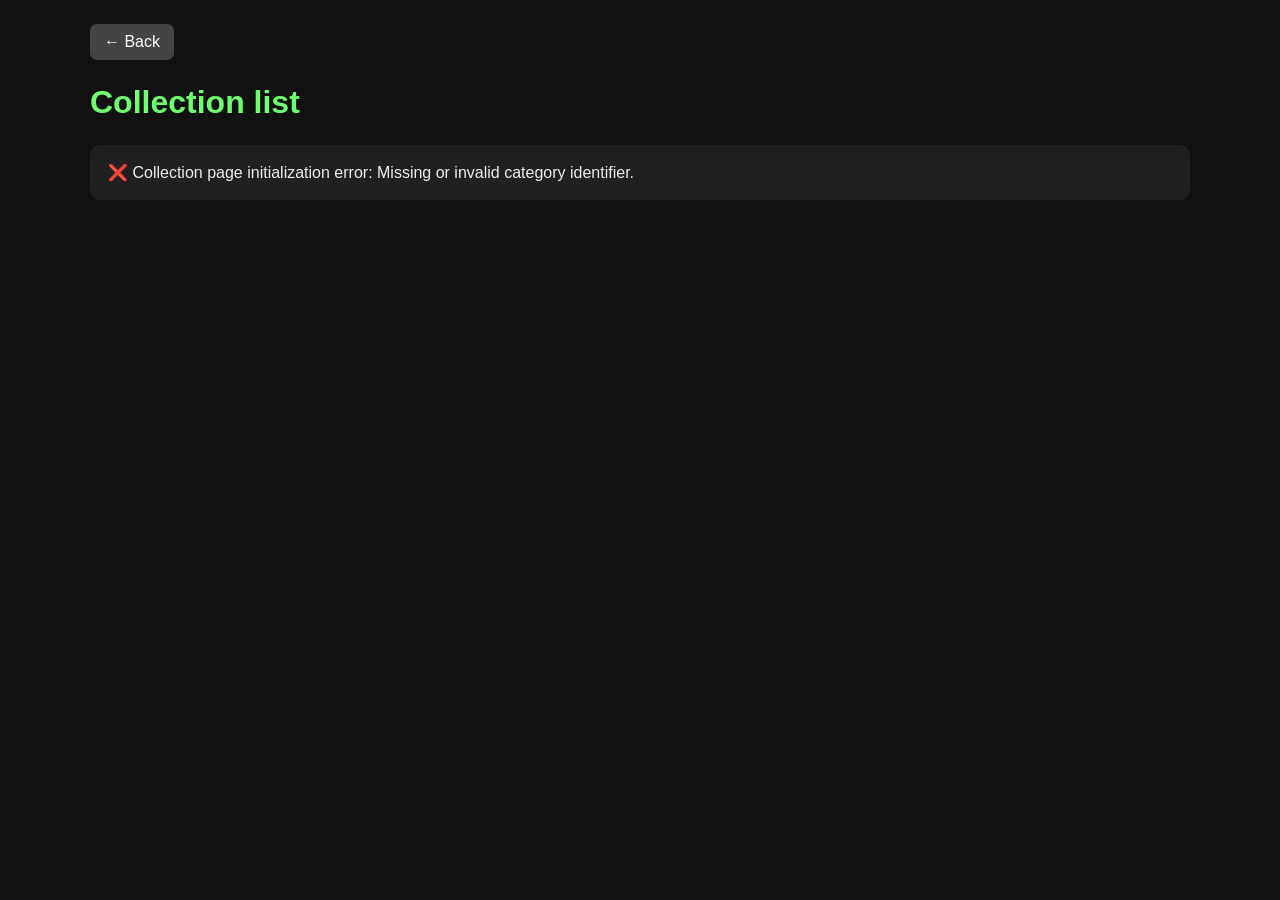
<file: ui/collection-list.html>
<!DOCTYPE html>
<html lang="hu">
<head>
    <meta charset="UTF-8">

    <meta
        name="viewport"
        content="width=device-width, initial-scale=1.0"
    >

<title data-i18n="collection.list.page_title">
    FamilyCollection – Collection list
</title>

    <style>
        * {
            box-sizing: border-box;
        }

        body {
            margin: 0;
            background: #111;
            color: #eee;
            font-family:
                Arial,
                Helvetica,
                sans-serif;
        }

        .container {
            width: min(1100px, 94vw);
            margin: 0 auto;
            padding: 24px 0 40px;
        }

        .topbar {
            display: flex;
            justify-content: space-between;
            align-items: flex-start;
            gap: 16px;
            margin-bottom: 24px;
        }

.collection-heading {
    margin-bottom: 24px;
}

        h1 {
            margin: 0;
            color: #6dff6d;
        }

        .subtitle {
            margin-top: 6px;
            color: #aaa;
        }

        .back-link {
            display: inline-block;
            padding: 9px 14px;
            border-radius: 7px;
            background: #444;
            color: white;
            text-decoration: none;
        }

        .status {
            padding: 18px;
            border-radius: 10px;
            background: #202020;
        }

        .category-info {
            margin-bottom: 20px;
            padding: 18px;
            border-radius: 12px;
            background: #202020;
        }

        .category-description {
            margin-top: 8px;
            color: #bbb;
            line-height: 1.4;
        }

.field-row label {
    display: block;
    margin-bottom: 6px;
    font-weight: bold;
}

.field-row input,
.field-row select,
.field-row textarea {
    width: 100%;
    padding: 10px;
    border: 1px solid #555;
    border-radius: 7px;
    background: #111;
    color: #fff;
    font-size: 16px;
}

.field-row textarea {
    resize: vertical;
}

.field-row select[multiple] {
    min-height: 130px;
}

.collection-toolbar {
    display: grid;
    grid-template-columns:
        minmax(0, 1fr)
        minmax(180px, 260px);
    gap: 10px;
    margin-bottom: 14px;
}

.collection-toolbar input,
.collection-toolbar select {
    width: 100%;
    box-sizing: border-box;
    padding: 10px;
    border: 1px solid #555;
    border-radius: 7px;
    background: #111;
    color: #fff;
    font-size: 16px;
}

#systemFilters,
#dynamicFilters {
    grid-template-columns:
        repeat(
            auto-fit,
            minmax(220px, 1fr)
        );
}

#systemFilters {
    margin-bottom: 10px;
}

.collection-toolbar input:focus,
.collection-toolbar select:focus,
.field-row input:focus,
.field-row select:focus,
.field-row textarea:focus {
    outline: none;
    border-color: #2e8b57;
}

@media (max-width: 600px) {
    .collection-toolbar {
        grid-template-columns: 1fr;
    }

    #systemFilters,
    #dynamicFilters {
        grid-template-columns: 1fr;
    }
}

.field-help {
    margin-top: 5px;
    color: #999;
    font-size: 13px;
}

#createItemButton {
    width: 100%;
    padding: 12px;
    border: 0;
    border-radius: 8px;
    background: #2e8b57;
    color: white;
    font-size: 16px;
    font-weight: bold;
    cursor: pointer;
}

        .field-section {
            margin-top: 20px;
            padding: 18px;
            border-radius: 12px;
            background: #202020;
        }

        .field-section h2 {
            margin-top: 0;
            color: #6dff6d;
        }

        .field-list {
            display: grid;
            gap: 10px;
        }

        .field-row {
            padding: 12px;
            border-radius: 8px;
            background: #292929;
        }

        .field-name {
            font-weight: bold;
        }

        .field-meta {
            margin-top: 5px;
            color: #aaa;
            font-size: 14px;
        }

        .empty {
            color: #aaa;
        }

        @media (max-width: 600px) {
            .topbar {
                flex-direction: column;
            }
        }

.item-dynamic-fields {
    display: flex;
    flex-wrap: wrap;
    gap: 8px 18px;
    margin-top: 10px;
    margin-bottom: 10px;
}

.item-dynamic-field {
    color: #ccc;
}

.item-dynamic-field strong {
    color: #eee;
}

.section-header {
    display: flex;
    align-items: center;
    justify-content: space-between;
    gap: 16px;
}

#itemDetailSection {
    position: fixed;
    top: 50%;
    left: 50%;
    transform: translate(-50%, -50%);

    width: min(1100px, calc(100vw - 40px));
    max-height: calc(100vh - 40px);

    overflow-y: auto;
    overscroll-behavior: contain;

    z-index: 1000;

    padding: 24px;

    background: #171717;
    border:
        1px solid rgba(255, 255, 255, 0.14);
    border-radius: 14px;

    box-shadow:
        0 0 0 100vmax rgba(0, 0, 0, 0.72),
        0 18px 60px rgba(0, 0, 0, 0.55);
}

#itemDetailSection .section-header {
    position: sticky;
    top: -24px;

    z-index: 10;

    margin:
        -24px
        -24px
        18px
        -24px;

    padding: 18px 24px;

    background: #171717;

    border-bottom:
        1px solid rgba(255, 255, 255, 0.10);
}

@media (max-width: 700px) {
    #itemDetailSection {
        width: calc(100vw - 16px);
        max-height: calc(100vh - 16px);

        padding: 16px;

        border-radius: 10px;
    }

    #itemDetailSection .section-header {
        top: -16px;

        margin:
            -16px
            -16px
            14px
            -16px;

        padding: 14px 16px;

        align-items: flex-start;
        flex-direction: column;
    }

    #itemDetailSection .section-header .actions {
        width: 100%;
    }
}

.item-detail-title {
    font-size: 1.4rem;
    font-weight: 700;
    margin-bottom: 8px;
}

.item-detail-grid {
    display: grid;
    gap: 8px;
    margin-top: 18px;
    margin-bottom: 18px;
}

.item-detail-row {
    display: grid;
    grid-template-columns:
        minmax(140px, 220px) 1fr;
    gap: 16px;
    padding: 8px 0;
    border-bottom:
        1px solid rgba(255, 255, 255, 0.08);
}

.item-detail-notes {
    margin-top: 18px;
    margin-bottom: 18px;
}

.item-detail-notes > div {
    margin-top: 6px;
    white-space: pre-wrap;
}

@media (max-width: 600px) {
    .item-detail-row {
        grid-template-columns: 1fr;
        gap: 3px;
    }
}

.pending-item-image-header {
    display: flex;
    align-items: center;
    justify-content: space-between;
    gap: 12px;
    margin-bottom: 10px;
}

#pendingItemImageCount {
    color: #aaa;
    font-size: 14px;
}

.pending-item-image-preview {
    display: grid;
    grid-template-columns:
        repeat(
            auto-fill,
            minmax(130px, 1fr)
        );
    gap: 12px;
    min-height: 135px;
}

.pending-item-image-empty {
    grid-column: 1 / -1;
    min-height: 135px;
    padding: 18px;
    display: flex;
    flex-direction: column;
    align-items: center;
    justify-content: center;
    gap: 8px;
    border: 2px dashed #444;
    border-radius: 9px;
    color: #999;
    text-align: center;
}

.pending-item-image-empty-icon {
    font-size: 34px;
}

.pending-item-image-card {
    overflow: hidden;
    border: 1px solid #444;
    border-radius: 9px;
    background: #242424;
}

.pending-item-image-card img {
    width: 100%;
    aspect-ratio: 4 / 3;
    display: block;
    object-fit: cover;
    background: #111;
}

.pending-item-image-meta {
    padding: 8px;
    color: #aaa;
    font-size: 12px;
    overflow-wrap: anywhere;
}

.pending-item-image-card-actions {
    display: flex;
    gap: 6px;
    padding: 0 8px 8px;
}

.pending-item-image-card-actions button {
    flex: 1;
    padding: 6px;
    border: 0;
    border-radius: 6px;
    background: #444;
    color: #fff;
    cursor: pointer;
}

.pending-item-image-card-actions button:hover {
    background: #555;
}

.pending-item-image-actions {
    display: flex;
    gap: 10px;
    margin-top: 12px;
}

.pending-item-image-button {
    flex: 1;
    padding: 10px;
    border: 0;
    border-radius: 7px;
    background: #2563a8;
    color: #fff;
    cursor: pointer;
}

.pending-item-image-button:disabled {
    background: #3b3b3b;
    color: #777;
    cursor: default;
}

@media (max-width: 600px) {
    .pending-item-image-preview {
        grid-template-columns:
            repeat(
                2,
                minmax(0, 1fr)
            );
    }

    .pending-item-image-actions {
        flex-direction: column;
    }
}

.item-detail-images {
    margin-top: 20px;
    padding-top: 18px;
    border-top: 1px solid #444;
}

.item-detail-images-header {
    display: flex;
    align-items: center;
    justify-content: space-between;
    gap: 12px;
    margin-bottom: 12px;
}

.item-detail-images-header h3 {
    margin: 0;
    color: #6dff6d;
}

#itemDetailImageCount {
    color: #aaa;
    font-size: 14px;
}

.item-detail-image-gallery {
    display: grid;
    grid-template-columns:
        repeat(
            auto-fill,
            minmax(140px, 1fr)
        );
    gap: 12px;
}

.item-detail-image-card {
    overflow: hidden;
    border: 1px solid #444;
    border-radius: 9px;
    background: #242424;
}

.item-detail-image-link {
    display: block;
    position: relative;
    aspect-ratio: 4 / 3;
    background: #111;
}

.item-detail-image-link img {
    width: 100%;
    height: 100%;
    display: block;
    object-fit: cover;
}

.item-detail-image-primary {
    position: absolute;
    top: 7px;
    left: 7px;
    padding: 4px 7px;
    border-radius: 5px;
    background: rgba(35, 124, 69, 0.94);
    color: white;
    font-size: 12px;
    font-weight: bold;
}

.item-detail-image-caption {
    padding: 8px;
    color: #ccc;
    font-size: 13px;
    overflow-wrap: anywhere;
}

.item-detail-image-empty {
    grid-column: 1 / -1;
    padding: 18px;
    border: 2px dashed #444;
    border-radius: 9px;
    color: #999;
    text-align: center;
}

@media (max-width: 600px) {
    .item-detail-image-gallery {
        grid-template-columns:
            repeat(
                2,
                minmax(0, 1fr)
            );
    }
}

.edit-item-image-header {
    display: flex;
    align-items: center;
    justify-content: space-between;
    gap: 12px;
    margin-bottom: 10px;
}

#editItemImageCount {
    color: #aaa;
    font-size: 14px;
}

.edit-item-image-gallery {
    display: grid;
    grid-template-columns:
        repeat(
            auto-fill,
            minmax(140px, 1fr)
        );
    gap: 12px;
    min-height: 135px;
}

.edit-item-image-empty {
    grid-column: 1 / -1;
    min-height: 135px;
    padding: 18px;
    display: flex;
    align-items: center;
    justify-content: center;
    border: 2px dashed #444;
    border-radius: 9px;
    color: #999;
    text-align: center;
}

.edit-item-image-card {
    overflow: hidden;
    border: 1px solid #444;
    border-radius: 9px;
    background: #242424;
}

.edit-item-image-preview {
    position: relative;
    aspect-ratio: 4 / 3;
    background: #111;
}

.edit-item-image-preview img {
    width: 100%;
    height: 100%;
    display: block;
    object-fit: cover;
}

.edit-item-image-primary {
    position: absolute;
    top: 7px;
    left: 7px;
    padding: 4px 7px;
    border-radius: 5px;
    background: rgba(35, 124, 69, 0.94);
    color: #fff;
    font-size: 12px;
    font-weight: bold;
}

.edit-item-image-meta {
    padding: 8px;
    color: #aaa;
    font-size: 12px;
    overflow-wrap: anywhere;
}

.edit-item-image-actions {
    display: grid;
    grid-template-columns:
        repeat(
            2,
            minmax(0, 1fr)
        );
    gap: 7px;
    padding: 0 8px 8px;
}

.edit-item-image-action {
    padding: 6px;
    border: 0;
    border-radius: 6px;
    background: #444;
    color: #fff;
    cursor: pointer;
}

.edit-item-image-action:hover:not(:disabled) {
    background: #555;
}

.edit-item-image-action:disabled {
    background: #237c45;
    cursor: default;
}

.edit-item-image-action.danger:hover {
    background: #9b2d2d;
}

.edit-item-image-upload-actions {
    display: flex;
    gap: 10px;
    margin-top: 12px;
}

.edit-item-image-button {
    flex: 1;
    padding: 10px;
    border: 0;
    border-radius: 7px;
    background: #2563a8;
    color: #fff;
    cursor: pointer;
}

.edit-item-image-button:disabled {
    background: #3b3b3b;
    color: #777;
    cursor: default;
}

.edit-item-image-status {
    min-height: 20px;
    margin-top: 8px;
    color: #ffb84d;
    font-size: 14px;
}

@media (max-width: 600px) {
    .edit-item-image-gallery {
        grid-template-columns:
            repeat(
                2,
                minmax(0, 1fr)
            );
    }

    .edit-item-image-upload-actions {
        flex-direction: column;
    }
}

.collection-item-list-layout {
    display: grid;
    grid-template-columns:
        120px minmax(0, 1fr);
    gap: 16px;
    align-items: start;
}

.collection-item-list-content {
    min-width: 0;
}

.collection-item-thumb {
    width: 120px;
    aspect-ratio: 4 / 3;
    overflow: hidden;
    border-radius: 8px;
    background: #111;
}

.collection-item-thumb img {
    width: 100%;
    height: 100%;
    display: block;
    object-fit: cover;
}

.collection-item-thumb-empty {
    display: flex;
    align-items: center;
    justify-content: center;
    border: 1px dashed #555;
    color: #777;
    font-size: 30px;
}

@media (max-width: 600px) {
    .collection-item-list-layout {
        grid-template-columns:
            90px minmax(0, 1fr);
        gap: 12px;
    }

    .collection-item-thumb {
        width: 90px;
    }
}

    </style>
<script>
window.FC_BASE_PATH = (() => {
    const marker = "/ui/";
    const index = window.location.pathname.indexOf(marker);

    if (index <= 0) {
        return "";
    }

    return window.location.pathname.slice(0, index);
})();

window.fcUrl = (path) => {
    if (!path) {
        return window.FC_BASE_PATH || "/";
    }

    if (!path.startsWith("/")) {
        path = "/" + path;
    }

    return window.FC_BASE_PATH + path;
};
</script>

</head>

<body>
<main class="container">

<div class="topbar">
    <a
        id="collectionHomeLink"
        class="back-link"
        href="#"
        data-i18n="common.back"
    >
        ← Back
    </a>
</div>

<div class="collection-heading">
    <h1
        id="pageTitle"
        data-i18n="collection.list.title"
    >
        Collection list
    </h1>

    <div
        id="householdName"
        class="subtitle"
    ></div>
</div>

    <div
        id="status"
        class="status"
    >
        <span data-i18n="common.loading">
            Loading...
        </span>
    </div>

    <div
        id="content"
        style="display:none"
    >

<section
    id="createSection"
    class="field-section"
    style="display:none !important"
>
    <h2 data-i18n="collection.create.title">
        Add new item
    </h2>

    <div class="field-list">
        <div class="field-row">
            <label
                for="itemTitle"
                data-i18n="collection.field.title_required"
            >
                Name / title *
            </label>

            <input
                id="itemTitle"
                type="text"
                maxlength="300"
            >
        </div>

        <div class="field-row">
            <label
                for="itemSubtitle"
                data-i18n="collection.field.subtitle"
            >
                Subtitle
            </label>

            <input
                id="itemSubtitle"
                type="text"
                maxlength="300"
            >
        </div>

        <div
            id="dynamicCreateFields"
            class="field-list"
        ></div>

<div class="field-row">
    <label
        for="itemStorage"
        data-i18n="collection.field.storage"
    >
        Storage location
    </label>

    <select id="itemStorage">
        <option value="">
            -- no storage location --
        </option>
    </select>

    <div
        class="field-help"
        data-i18n="collection.storage.help"
    >
        Storage locations can be selected from
        active locations configured in administration.
    </div>
</div>

<div class="field-row">
    <div class="pending-item-image-header">
        <label data-i18n="collection.images.title">
            Images
        </label>

        <span id="pendingItemImageCount">
            <span data-i18n="collection.images.none_selected">
                0 images selected
            </span>
        </span>
    </div>

    <div
        id="pendingItemImagePreview"
        class="pending-item-image-preview"
    >
        <div
            id="pendingItemImageEmpty"
            class="pending-item-image-empty"
        >
            <div class="pending-item-image-empty-icon">
                🖼️
            </div>

            <div>
                <span data-i18n="collection.images.empty">
                    No images selected yet.
                </span>
            </div>
        </div>
    </div>

    <div class="pending-item-image-actions">
        <button
            id="pendingItemCameraButton"
            type="button"
            class="pending-item-image-button"
        >
            <span data-i18n="collection.images.take_photo">
                📷 Take photo
            </span>
        </button>

        <button
            id="pendingItemFilesButton"
            type="button"
            class="pending-item-image-button"
        >
            <span data-i18n="collection.images.select">
                🖼️ Select images
            </span>
        </button>

        <button
            id="pendingItemImagesClearButton"
            type="button"
            class="pending-item-image-button"
            disabled
        >
            <span data-i18n="collection.images.clear">
                🧹 Clear images
            </span>
        </button>
    </div>

    <input
        id="pendingItemCameraInput"
        type="file"
        accept="image/*"
        capture="environment"
        hidden
    >

    <input
        id="pendingItemFilesInput"
        type="file"
        accept="image/jpeg,image/png,image/webp"
        multiple
        hidden
    >

    <div
        class="field-help"
        data-i18n="collection.images.help"
    >
        Large images are automatically resized
        before upload. The first image becomes
        the primary image.
    </div>
</div>

        <div class="field-row">
            <label
                for="itemNotes"
                data-i18n="collection.field.notes"
            >
                Notes
            </label>

            <textarea
                id="itemNotes"
                rows="4"
            ></textarea>
        </div>

        <button
            id="createItemButton"
            type="button"
        >
            <span data-i18n="common.save">
                💾 Save
            </span>
        </button>

        <div
            id="createItemStatus"
            class="status"
        ></div>
    </div>
</section>

<section class="field-section">
    <h2 data-i18n="collection.items.all_title">
        All items
    </h2>

<div class="collection-toolbar">
    <input
        id="itemSearch"
        type="search"
        data-i18n-placeholder="collection.items.search"
        placeholder="Search..."
    >

<select id="itemSort">

    <option
        value="created_at:desc"
        data-i18n="collection.sort.newest"
    >
        Newest first
    </option>

    <option
        value="created_at:asc"
        data-i18n="collection.sort.oldest"
    >
        Oldest first
    </option>

    <option
        value="title:asc"
        data-i18n="collection.sort.name_asc"
    >
        Name A–Z
    </option>

    <option
        value="title:desc"
        data-i18n="collection.sort.name_desc"
    >
        Name Z–A
    </option>

    <option
        value="updated_at:desc"
        data-i18n="collection.sort.updated"
    >
        Recently updated
    </option>
</select>

</div>

<div
    id="systemFilters"
    class="field-list"
    style="margin-top: 14px;"
>
    <div class="field-row">
        <label
            for="itemStatusFilter"
            data-i18n="collection.filter.status"
        >
            Status
        </label>

<select id="itemStatusFilter">

    <option
        value=""
        data-i18n="collection.filter.all"
    >
        All
    </option>

    <option
        value="active"
        data-i18n="common.active"
    >
        Active
    </option>

    <option
        value="loaned"
        data-i18n="collection.status.loaned"
    >
        Loaned
    </option>

    <option
        value="archived"
        data-i18n="collection.status.archived"
    >
        Archived
    </option>

    <option
        value="missing"
        data-i18n="collection.status.missing"
    >
        Missing
    </option>

    <option
        value="disposed"
        data-i18n="collection.status.disposed"
    >
        Disposed
    </option>

</select>

    </div>

    <div class="field-row">
        <label
            for="itemStorageFilter"
            data-i18n="collection.field.storage"
        >
            Storage location
        </label>

<select id="itemStorageFilter">
    <option
        value=""
        data-i18n="collection.filter.all_storage"
    >
        All storage locations
    </option>
</select>

    </div>
</div>

<div
    id="dynamicFilters"
    class="field-list"
    style="margin-top: 14px;"
></div>

    <div
        id="itemsStatus"
        class="status"
    >
        <span data-i18n="common.loading">
            Loading...
        </span>
    </div>

    <div
        id="itemsList"
        class="field-list"
    ></div>
</section>

<section
    id="itemDetailSection"
    class="field-section"
    style="display: none;"
>

<div class="section-header">
    <h2 data-i18n="collection.item.details">
        Item details
    </h2>

    <div class="actions">
        <button
            id="editItemButton"
            type="button"
            class="primary"
        >
            <span data-i18n="common.edit">
                ✏️ Edit
            </span>
        </button>

<button
    id="deleteItemButton"
    type="button"
    class="secondary-button"
>
    <span data-i18n="collection.item.deactivate">
        🗑️ Deactivate
    </span>
</button>

        <button
            id="closeItemDetailButton"
            type="button"
            class="secondary-button"
        >
            <span data-i18n="common.close">
                Close
            </span>
        </button>
    </div>
</div>

    <div
        id="itemDetailStatus"
        class="status"
        style="display: none;"
    ></div>

    <div id="itemDetailContent"></div>

<div
    id="itemDetailImages"
    class="item-detail-images"
    style="display:none"
>
    <div class="item-detail-images-header">
        <h3 data-i18n="collection.images.title">
            Images
        </h3>

        <span id="itemDetailImageCount">
            <span data-i18n="collection.images.count_zero">
                0 images
            </span>
        </span>
    </div>

    <div
        id="itemDetailImageGallery"
        class="item-detail-image-gallery"
    ></div>
</div>

<div
    id="itemEditContent"
    style="display: none;"
>
    <div class="field-list">
        <div class="field-row">
            <label
                for="editItemTitle"
                data-i18n="collection.field.title_required"
            >
                Name / title *
            </label>

            <input
                id="editItemTitle"
                type="text"
                maxlength="300"
            >
        </div>

        <div class="field-row">
            <label
                for="editItemSubtitle"
                data-i18n="collection.field.subtitle"
            >
                Subtitle
            </label>

            <input
                id="editItemSubtitle"
                type="text"
                maxlength="300"
            >
        </div>

        <div
            id="editDynamicFields"
            class="field-list"
        ></div>

<div class="field-row">
    <label
        for="editItemStorage"
        data-i18n="collection.field.storage"
    >
        Storage location
    </label>

    <select id="editItemStorage">
        <option value="">
            -- no storage location --
        </option>
    </select>

    <div
        class="field-help"
        data-i18n="collection.storage.move_help"
    >
        Changing the storage location creates
        a storage movement history entry.
    </div>
</div>

<div class="field-row">
    <div class="edit-item-image-header">
        <label data-i18n="collection.images.title">
            Images
        </label>

        <span id="editItemImageCount">
            <span data-i18n="collection.images.count_zero">
                0 images
            </span>
        </span>
    </div>

    <div
        id="editItemImageGallery"
        class="edit-item-image-gallery"
    >
        <div class="edit-item-image-empty">
            <span data-i18n="collection.images.item_empty">
                🖼️ No images for this item yet.
            </span>
        </div>
    </div>

    <div class="edit-item-image-upload-actions">
        <button
            id="editItemImageCameraButton"
            type="button"
            class="edit-item-image-button"
        >
            <span data-i18n="collection.images.take_photo">
                📷 Take photo
            </span>
        </button>

        <button
            id="editItemImageFilesButton"
            type="button"
            class="edit-item-image-button"
        >
            <span data-i18n="collection.images.select">
                🖼️ Select images
            </span>
        </button>
    </div>

    <input
        id="editItemImageCameraInput"
        type="file"
        accept="image/*"
        capture="environment"
        hidden
    >

    <input
        id="editItemImageFilesInput"
        type="file"
        accept="image/jpeg,image/png,image/webp"
        multiple
        hidden
    >

    <div
        class="field-help"
        data-i18n="collection.images.resize_help"
    >
        Large images are automatically resized
        to a maximum of 2000 pixels before upload.
    </div>

    <div
        id="editItemImageStatus"
        class="edit-item-image-status"
    ></div>
</div>

        <div class="field-row">
            <label
                for="editItemNotes"
                data-i18n="collection.field.notes"
            >
                Notes
            </label>

            <textarea
                id="editItemNotes"
                rows="4"
            ></textarea>
        </div>

        <div class="actions">
            <button
                id="saveItemEditButton"
                type="button"
                class="primary"
            >
                <span data-i18n="common.save">
                💾 Save
            </span>
            </button>

            <button
                id="cancelItemEditButton"
                type="button"
                class="secondary-button"
            >
                <span data-i18n="common.cancel">
                    Cancel
                </span>
            </button>
        </div>

        <div
            id="itemEditStatus"
            class="status"
        ></div>
    </div>
</div>

<div class="pagination">
    <button
        id="previousPageButton"
        type="button"
    >
        <span data-i18n="common.previous">
            ← Previous
        </span>
    </button>

    <span id="pageInfo"></span>

    <button
        id="nextPageButton"
        type="button"
    >
        <span data-i18n="common.next">
            Next →
        </span>
    </button>
</div>

</section>

    </div>

</main>

<script src="./js/i18n.js"></script>

<script>

let activeHousehold = null;
let activeCategory = null;
let activeFields = [];
let activeItem = null;

let storageLocations = [];
let storageByPublicId = new Map();

let categoryStorageRestricted = false;

let categoryAllowedStoragePublicIds =
    new Set();

const collectionHomeLink =
    document.getElementById(
        "collectionHomeLink"
    );

const itemSearch =
    document.getElementById(
        "itemSearch"
    );

const itemStatusFilter =
    document.getElementById(
        "itemStatusFilter"
    );

const itemStorageFilter =
    document.getElementById(
        "itemStorageFilter"
    );

const dynamicFilters =
    document.getElementById(
        "dynamicFilters"
    );

const itemSort =
    document.getElementById(
        "itemSort"
    );

const previousPageButton =
    document.getElementById(
        "previousPageButton"
    );

const nextPageButton =
    document.getElementById(
        "nextPageButton"
    );

const pageInfo =
    document.getElementById(
        "pageInfo"
    );

let currentItemPage = 1;
let currentItemSearch = "";
let currentItemSortBy = "created_at";
let currentItemSortDirection = "desc";

const itemPageSize = 50;

const editItemButton =
    document.getElementById(
        "editItemButton"
    );

const deleteItemButton =
    document.getElementById(
        "deleteItemButton"
    );

const itemEditContent =
    document.getElementById(
        "itemEditContent"
    );

const editDynamicFields =
    document.getElementById(
        "editDynamicFields"
    );

const editItemTitle =
    document.getElementById(
        "editItemTitle"
    );

const editItemSubtitle =
    document.getElementById(
        "editItemSubtitle"
    );

const editItemNotes =
    document.getElementById(
        "editItemNotes"
    );

const editItemStorage =
    document.getElementById(
        "editItemStorage"
    );

const saveItemEditButton =
    document.getElementById(
        "saveItemEditButton"
    );

const cancelItemEditButton =
    document.getElementById(
        "cancelItemEditButton"
    );

const itemEditStatus =
    document.getElementById(
        "itemEditStatus"
    );

const editItemImageCount =
    document.getElementById(
        "editItemImageCount"
    );

const editItemImageGallery =
    document.getElementById(
        "editItemImageGallery"
    );

const editItemImageCameraButton =
    document.getElementById(
        "editItemImageCameraButton"
    );

const editItemImageFilesButton =
    document.getElementById(
        "editItemImageFilesButton"
    );

const editItemImageCameraInput =
    document.getElementById(
        "editItemImageCameraInput"
    );

const editItemImageFilesInput =
    document.getElementById(
        "editItemImageFilesInput"
    );

const editItemImageStatus =
    document.getElementById(
        "editItemImageStatus"
    );

let editItemImages = [];

const itemDetailSection =
    document.getElementById(
        "itemDetailSection"
    );

const itemDetailStatus =
    document.getElementById(
        "itemDetailStatus"
    );

const itemDetailContent =
    document.getElementById(
        "itemDetailContent"
    );

const itemDetailImages =
    document.getElementById(
        "itemDetailImages"
    );

const itemDetailImageGallery =
    document.getElementById(
        "itemDetailImageGallery"
    );

const itemDetailImageCount =
    document.getElementById(
        "itemDetailImageCount"
    );

const closeItemDetailButton =
    document.getElementById(
        "closeItemDetailButton"
    );

const itemsStatus =
    document.getElementById(
        "itemsStatus"
    );

const itemsList =
    document.getElementById(
        "itemsList"
    );

const itemTitle =
    document.getElementById(
        "itemTitle"
    );

const itemSubtitle =
    document.getElementById(
        "itemSubtitle"
    );

const itemNotes =
    document.getElementById(
        "itemNotes"
    );

const itemStorage =
    document.getElementById(
        "itemStorage"
    );

const pendingItemImageCount =
    document.getElementById(
        "pendingItemImageCount"
    );

const pendingItemImagePreview =
    document.getElementById(
        "pendingItemImagePreview"
    );

const pendingItemCameraButton =
    document.getElementById(
        "pendingItemCameraButton"
    );

const pendingItemFilesButton =
    document.getElementById(
        "pendingItemFilesButton"
    );

const pendingItemImagesClearButton =
    document.getElementById(
        "pendingItemImagesClearButton"
    );

const pendingItemCameraInput =
    document.getElementById(
        "pendingItemCameraInput"
    );

const pendingItemFilesInput =
    document.getElementById(
        "pendingItemFilesInput"
    );

let pendingItemImages = [];
let pendingItemImagePreviewUrls = [];

const createItemButton =
    document.getElementById(
        "createItemButton"
    );

const createItemStatus =
    document.getElementById(
        "createItemStatus"
    );

const createSection =
    document.getElementById(
        "createSection"
    );

const dynamicCreateFields =
    document.getElementById(
        "dynamicCreateFields"
    );

    const pageTitle =
        document.getElementById(
            "pageTitle"
        );

    const householdName =
        document.getElementById(
            "householdName"
        );

    const statusBox =
        document.getElementById(
            "status"
        );

    const content =
        document.getElementById(
            "content"
        );

function flattenCollectionStorageTree(
    nodes,
    parentPath = []
) {
    const result = [];

    for (const node of nodes || []) {
        const pathNames = [
            ...parentPath,
            node.name
        ];

        result.push({
            ...node,
            path_names: pathNames
        });

        if (
            Array.isArray(node.children)
            && node.children.length
        ) {
            result.push(
                ...flattenCollectionStorageTree(
                    node.children,
                    pathNames
                )
            );
        }
    }

    return result;
}


function storageLocationLabel(location) {
    if (!location) {
        return "";
    }

    if (
        Array.isArray(location.path_names)
        && location.path_names.length
    ) {
        return location.path_names.join(
            " / "
        );
    }

    return location.name || "";
}


async function loadCategoryAllowedStorage() {
    categoryStorageRestricted = false;

    categoryAllowedStoragePublicIds =
        new Set();

    if (
        !activeHousehold
        || !activeCategory
    ) {
        return;
    }

    const response =
        await fetch(fcUrl(`/households/${
                activeHousehold.id
            }/categories/${
                activeCategory.id
            }/allowed-storage`)
        );

    let data = null;

    try {
        data =
            await response.json();
    } catch {
        data = null;
    }

    if (!response.ok) {
        throw new Error(
            data?.detail
            || FamilyCollectionI18n.t(
                "collection.storage.allowed_load_error"
            )
        );
    }

    if (
        !data
        || !Array.isArray(
            data.storage_public_ids
        )
    ) {
        throw new Error(
            FamilyCollectionI18n.t(
                "collection.storage.allowed_invalid_response"
            )
        );
    }

    categoryStorageRestricted =
        data.restricted === true;

    categoryAllowedStoragePublicIds =
        new Set(
            data.storage_public_ids
        );
}


function fillCollectionStorageSelect(
    selectElement,
    selectedPublicId = ""
) {
    selectElement.innerHTML = `
        <option value="">
            ${escapeHtml(
                FamilyCollectionI18n.t(
                    "collection.storage.none"
                )
            )}
        </option>
    `;

const activeSlots =
    storageLocations.filter(
        location =>
            location.is_active
            && location.location_type
                === "slot"
            && (
                !categoryStorageRestricted
                || categoryAllowedStoragePublicIds.has(
                    location.public_id
                )
            )
    );

    activeSlots.sort(
        (left, right) =>
            storageLocationLabel(left)
                .localeCompare(
                    storageLocationLabel(right),
                    "hu"
                )
    );

    for (const location of activeSlots) {
        const option =
            document.createElement(
                "option"
            );

        option.value =
            location.public_id;

        option.textContent =
            storageLocationLabel(
                location
            );

        selectElement.appendChild(
            option
        );
    }

    if (
        selectedPublicId
        && storageByPublicId.has(
            selectedPublicId
        )
    ) {
        selectElement.value =
            selectedPublicId;
    }
}


function fillCollectionStorageFilter() {
    itemStorageFilter.innerHTML = `
        <option value="">
            ${escapeHtml(
                FamilyCollectionI18n.t(
                    "collection.filter.all_storage"
                )
            )}
        </option>
    `;

    const locations =
        Array.from(
            storageByPublicId.values()
        );

    locations.sort(
        (left, right) =>
            storageLocationLabel(left)
                .localeCompare(
                    storageLocationLabel(right),
                    "hu"
                )
    );

for (const location of locations) {
    if (
        !location.is_active
        || location.location_type !== "slot"
        || (
            categoryStorageRestricted
            && !categoryAllowedStoragePublicIds.has(
                location.public_id
            )
        )
    ) {
        continue;
    }

        const option =
            document.createElement(
                "option"
            );

        option.value =
            location.public_id;

        option.textContent =
            storageLocationLabel(
                location
            );

        itemStorageFilter.appendChild(
            option
        );
    }
}


async function loadCollectionStorageTree() {
    if (!activeHousehold) {
        storageLocations = [];
        storageByPublicId =
            new Map();

        fillCollectionStorageSelect(
            itemStorage
        );

        fillCollectionStorageSelect(
            editItemStorage
        );

        return;
    }

    const params =
        new URLSearchParams({
            household_id:
                String(
                    activeHousehold.id
                ),

            include_inactive:
                "false"
        });

    const response =
        await fetch(fcUrl(`/storage/tree?${
                params.toString()
            }`)
        );

    let data = null;

    try {
        data =
            await response.json();
    } catch {
        data = null;
    }

    if (!response.ok) {
        throw new Error(
            data?.detail
            || FamilyCollectionI18n.t(
                "collection.storage.load_error"
            )
        );
    }

    if (
        !data
        || !Array.isArray(
            data.locations
        )
    ) {
        throw new Error(
            FamilyCollectionI18n.t(
                "collection.storage.invalid_tree"
            )
        );
    }

    storageLocations =
        flattenCollectionStorageTree(
            data.locations
        );

    storageByPublicId =
        new Map(
            storageLocations.map(
                location => [
                    location.public_id,
                    location
                ]
            )
        );

    fillCollectionStorageSelect(
        itemStorage
    );

    fillCollectionStorageSelect(
        editItemStorage
    );
}

    function roleLabel(role) {
        const keys = {
            owner: "common.role.owner",
            admin: "common.role.admin",
            editor: "common.role.editor",
            viewer: "common.role.viewer"
        };

        return keys[role]
            ? FamilyCollectionI18n.t(
                keys[role]
            )
            : role;
    }


async function deleteActiveItem() {
    if (!activeItem) {
        return;
    }

    const confirmed =
        window.confirm(
            FamilyCollectionI18n.t(
                "collection.item.deactivate_confirm"
            )
            + "\n\n"
            + activeItem.title
        );

    if (!confirmed) {
        return;
    }

    deleteItemButton.disabled = true;

    try {
        const response =
            await fetch(fcUrl(`/items/${
                    encodeURIComponent(
                        activeItem.public_id
                    )
                }`),
                {
                    method: "DELETE"
                }
            );

        if (!response.ok) {
            let data = null;

            try {
                data =
                    await response.json();
            } catch {
                data = null;
            }

            throw new Error(
                data?.detail
                || `HTTP ${response.status}`
            );
        }

        activeItem = null;

        itemDetailSection.style.display =
            "none";

        itemDetailContent.innerHTML =
            "";

itemDetailImageGallery.innerHTML =
    "";

itemDetailImages.style.display =
    "none";

        itemEditContent.style.display =
            "none";

        await loadCollectionItems(
            activeHousehold,
            activeCategory,
            activeFields
        );

    } catch (error) {
        itemDetailStatus.style.display =
            "";

        itemDetailStatus.textContent =
            `❌ ${error.message}`;

    } finally {
        deleteItemButton.disabled =
            false;
    }
}


    function fieldTypeLabel(type) {
        const key =
            `collection.field_type.${type}`;

        const translated =
            FamilyCollectionI18n.t(key);

        return translated === key
            ? type
            : translated;
    }


    function escapeHtml(value) {
        return String(value ?? "")
            .replaceAll("&", "&amp;")
            .replaceAll("<", "&lt;")
            .replaceAll(">", "&gt;")
            .replaceAll('"', "&quot;")
            .replaceAll("'", "&#039;");
    }


function renderDynamicFilters(fields) {
    dynamicFilters.innerHTML = "";

    const filterableFields =
        fields.filter(
            field =>
                field.is_filterable
        );

    if (!filterableFields.length) {
        dynamicFilters.style.display =
            "none";

        return;
    }

    dynamicFilters.style.display =
        "";

    for (const field of filterableFields) {
        const wrapper =
            document.createElement(
                "div"
            );

        wrapper.className =
            "field-row";

        let inputHtml = "";

        if (
            field.field_type === "integer"
            || field.field_type === "decimal"
            || field.field_type === "year"
        ) {
            inputHtml = `
                <div
                    style="
                        display:grid;
                        grid-template-columns:1fr 1fr;
                        gap:8px;
                    "
                >
                    <input
                        data-filter-field-key="${escapeHtml(
                            field.field_key
                        )}"
                        data-filter-kind="min"
                        type="number"
                        placeholder="${escapeHtml(
                        FamilyCollectionI18n.t(
                            "common.minimum"
                        )
                    )}"
                    >

                    <input
                        data-filter-field-key="${escapeHtml(
                            field.field_key
                        )}"
                        data-filter-kind="max"
                        type="number"
                        placeholder="${escapeHtml(
                        FamilyCollectionI18n.t(
                            "common.maximum"
                        )
                    )}"
                    >
                </div>
            `;

        } else if (
            field.field_type === "date"
        ) {
            inputHtml = `
                <div
                    style="
                        display:grid;
                        grid-template-columns:1fr 1fr;
                        gap:8px;
                    "
                >
                    <input
                        data-filter-field-key="${escapeHtml(
                            field.field_key
                        )}"
                        data-filter-kind="min"
                        type="date"
                    >

                    <input
                        data-filter-field-key="${escapeHtml(
                            field.field_key
                        )}"
                        data-filter-kind="max"
                        type="date"
                    >
                </div>
            `;

        } else if (
            field.field_type === "boolean"
        ) {

inputHtml = `
    <select
        data-filter-field-key="${escapeHtml(
            field.field_key
        )}"
        data-filter-kind="value"
    >
        <option value="">
            ${escapeHtml(
                FamilyCollectionI18n.t(
                    "collection.filter.all"
                )
            )}
        </option>

        <option value="true">
            ${escapeHtml(
                FamilyCollectionI18n.t(
                    "common.yes"
                )
            )}
        </option>

        <option value="false">
            ${escapeHtml(
                FamilyCollectionI18n.t(
                    "common.no"
                )
            )}
        </option>
    </select>
`;

        } else if (
            field.field_type === "single_select"
            || field.field_type === "multi_select"
        ) {
            inputHtml = `
                <select
                    data-filter-field-key="${escapeHtml(
                        field.field_key
                    )}"
                    data-filter-kind="value"
                >

<option value="">
    ${escapeHtml(
        FamilyCollectionI18n.t(
            "collection.filter.all"
        )
    )}
</option>

                    ${field.options
                        .map(
                            option => `
                                <option
                                    value="${escapeHtml(
                                        option.value
                                    )}"
                                >
                                    ${escapeHtml(
                                        option.label
                                    )}
                                </option>
                            `
                        )
                        .join("")}
                </select>
            `;

        } else if (
            field.field_type === "text"
            || field.field_type === "long_text"
            || field.field_type === "url"
            || field.field_type === "email"
            || field.field_type === "barcode"
        ) {
            inputHtml = `
                <input
                    data-filter-field-key="${escapeHtml(
                        field.field_key
                    )}"
                    data-filter-kind="value"
                    type="search"
                    placeholder="${escapeHtml(
                        FamilyCollectionI18n.t(
                            "collection.filter.search"
                        )
                    )}"
                >
            `;

        } else {
            continue;
        }

        wrapper.innerHTML = `
            <label>
                ${escapeHtml(
                    field.name
                )}
            </label>

            ${inputHtml}
        `;

        dynamicFilters.appendChild(
            wrapper
        );
    }
}


function readDynamicFilters() {
    const result = {};

    const controls =
        dynamicFilters.querySelectorAll(
            "[data-filter-field-key]"
        );

    for (const control of controls) {
        const fieldKey =
            control.dataset.filterFieldKey;

        const kind =
            control.dataset.filterKind;

        if (!fieldKey || !kind) {
            continue;
        }

        let value =
            control.value;

        if (
            value === null
            || value === undefined
            || value === ""
        ) {
            continue;
        }

        if (!result[fieldKey]) {
            result[fieldKey] = {};
        }

        if (kind === "value") {
            if (
                control.tagName === "SELECT"
                && (
                    value === "true"
                    || value === "false"
                )
            ) {
                result[fieldKey].value =
                    value === "true";
            } else {
                result[fieldKey].value =
                    value;
            }

            continue;
        }

        if (
            kind === "min"
            || kind === "max"
        ) {
            result[fieldKey][kind] =
                value;
        }
    }

    return result;
}


function renderDynamicFields(
    container,
    fields,
    item = null
) {
    container.innerHTML = "";

    for (const field of fields) {
        const currentValue =
            item
                ? getFieldValue(
                    item,
                    field
                )
                : null;

        const wrapper =
            document.createElement(
                "div"
            );

        wrapper.className =
            "field-row";

        let inputHtml = "";

        const required =
            field.is_required
                ? "required"
                : "";

        const scalarValue =
            currentValue === null
            || currentValue === undefined
                ? ""
                : String(currentValue);

        if (field.field_type === "long_text") {
            inputHtml = `
                <textarea
                    data-field-key="${escapeHtml(
                        field.field_key
                    )}"
                    data-field-type="${escapeHtml(
                        field.field_type
                    )}"
                    rows="4"
                    ${required}
                >${escapeHtml(
                    scalarValue
                )}</textarea>
            `;

        } else if (
            field.field_type === "integer"
            || field.field_type === "decimal"
            || field.field_type === "year"
        ) {
            inputHtml = `
                <input
                    data-field-key="${escapeHtml(
                        field.field_key
                    )}"
                    data-field-type="${escapeHtml(
                        field.field_type
                    )}"
                    type="number"
                    value="${escapeHtml(
                        scalarValue
                    )}"
                    ${required}
                >
            `;

        } else if (
            field.field_type === "boolean"
        ) {
            inputHtml = `
                <label>
                    <input
                        data-field-key="${escapeHtml(
                            field.field_key
                        )}"
                        data-field-type="${escapeHtml(
                            field.field_type
                        )}"
                        type="checkbox"
                        ${
                            currentValue === true
                                ? "checked"
                                : ""
                        }
                    >
                    ${escapeHtml(
                        FamilyCollectionI18n.t(
                            "common.yes"
                        )
                    )}
                </label>
            `;

        } else if (
            field.field_type === "date"
        ) {
            inputHtml = `
                <input
                    data-field-key="${escapeHtml(
                        field.field_key
                    )}"
                    data-field-type="${escapeHtml(
                        field.field_type
                    )}"
                    type="date"
                    value="${escapeHtml(
                        scalarValue
                    )}"
                    ${required}
                >
            `;

        } else if (
            field.field_type === "email"
        ) {
            inputHtml = `
                <input
                    data-field-key="${escapeHtml(
                        field.field_key
                    )}"
                    data-field-type="${escapeHtml(
                        field.field_type
                    )}"
                    type="email"
                    value="${escapeHtml(
                        scalarValue
                    )}"
                    ${required}
                >
            `;

        } else if (
            field.field_type === "url"
        ) {
            inputHtml = `
                <input
                    data-field-key="${escapeHtml(
                        field.field_key
                    )}"
                    data-field-type="${escapeHtml(
                        field.field_type
                    )}"
                    type="url"
                    value="${escapeHtml(
                        scalarValue
                    )}"
                    ${required}
                >
            `;

        } else if (
            field.field_type
            === "single_select"
        ) {
            inputHtml = `
                <select
                    data-field-key="${escapeHtml(
                        field.field_key
                    )}"
                    data-field-type="${escapeHtml(
                        field.field_type
                    )}"
                    ${required}
                >
                    <option value="">
                        ${escapeHtml(
                            FamilyCollectionI18n.t(
                                "common.select"
                            )
                        )}
                    </option>

                    ${field.options
                        .map(
                            option => `
                                <option
                                    value="${escapeHtml(
                                        option.value
                                    )}"
                                    ${
                                        currentValue
                                            === option.value
                                            ? "selected"
                                            : ""
                                    }
                                >
                                    ${escapeHtml(
                                        option.label
                                    )}
                                </option>
                            `
                        )
                        .join("")}
                </select>
            `;

        } else if (
            field.field_type
            === "multi_select"
        ) {
            const selectedValues =
                Array.isArray(currentValue)
                    ? currentValue
                    : [];

            inputHtml = `
                <select
                    data-field-key="${escapeHtml(
                        field.field_key
                    )}"
                    data-field-type="${escapeHtml(
                        field.field_type
                    )}"
                    multiple
                    ${required}
                >
                    ${field.options
                        .map(
                            option => `
                                <option
                                    value="${escapeHtml(
                                        option.value
                                    )}"
                                    ${
                                        selectedValues
                                            .includes(
                                                option.value
                                            )
                                            ? "selected"
                                            : ""
                                    }
                                >
                                    ${escapeHtml(
                                        option.label
                                    )}
                                </option>
                            `
                        )
                        .join("")}
                </select>

                <div class="field-help">
                    ${escapeHtml(
                        FamilyCollectionI18n.t(
                            "collection.fields.multi_select_help"
                        )
                    )}
                </div>
            `;

        } else {
            inputHtml = `
                <input
                    data-field-key="${escapeHtml(
                        field.field_key
                    )}"
                    data-field-type="${escapeHtml(
                        field.field_type
                    )}"
                    type="text"
                    value="${escapeHtml(
                        scalarValue
                    )}"
                    ${required}
                >
            `;
        }

        wrapper.innerHTML = `
            <label>
                ${escapeHtml(field.name)}
                ${
                    field.is_required
                        ? " *"
                        : ""
                }
            </label>

            ${inputHtml}

            ${
                field.description
                    ? `
                        <div class="field-help">
                            ${escapeHtml(
                                field.description
                            )}
                        </div>
                    `
                    : ""
            }
        `;

        container.appendChild(
            wrapper
        );
    }
}


function renderCreateFields(fields) {
    renderDynamicFields(
        dynamicCreateFields,
        fields
    );
}

function getFieldValue(item, field) {
    const value =
        item.field_values?.find(
            itemValue =>
                itemValue.field_key
                === field.field_key
        );

    if (!value) {
        return null;
    }

switch (field.field_type) {
    case "integer":
    case "year":
        return value.value_integer;

    case "decimal":
        return value.value_decimal;

    case "boolean":
        return value.value_boolean;

    case "date":
        return value.value_date;

    case "single_select":
    case "multi_select":
        return value.value_json;

    default:
        return value.value_text;
}

}


function getOptionLabel(field, value) {
    const option =
        field.options?.find(
            item =>
                item.value === value
        );

    return option
        ? option.label
        : value;
}


function formatDynamicFieldValue(
    field,
    value
) {
    if (
        value === null
        || value === undefined
        || value === ""
    ) {
        return "-";
    }

    if (field.field_type === "boolean") {
        return value
            ? FamilyCollectionI18n.t(
                "common.yes"
            )
            : FamilyCollectionI18n.t(
                "common.no"
            );
    }

    if (field.field_type === "single_select") {
        return getOptionLabel(
            field,
            value
        );
    }

    if (field.field_type === "multi_select") {
        if (!Array.isArray(value)) {
            return "-";
        }

        return value
            .map(
                item =>
                    getOptionLabel(
                        field,
                        item
                    )
            )
            .join(", ");
    }

    if (field.field_type === "date") {
        const date =
            new Date(
                `${value}T00:00:00`
            );

        if (!Number.isNaN(date.getTime())) {
            const locale =
                FamilyCollectionI18n.getLanguage()
                === "hu"
                    ? "hu-HU"
                    : "en-GB";

            return date.toLocaleDateString(
                locale
            );
        }
    }

    return String(value);
}

function formatItemDate(value) {
    if (!value) {
        return "";
    }

    const date =
        new Date(value);

    if (Number.isNaN(date.getTime())) {
        return value;
    }

    const locale =
        FamilyCollectionI18n.getLanguage()
        === "hu"
            ? "hu-HU"
            : "en-GB";

    return date.toLocaleString(
        locale
    );
}


function renderItemDetail(
    item,
    fields
) {
    const dynamicRows =
        fields
            .map(field => {
                const value =
                    getFieldValue(
                        item,
                        field
                    );

                const formattedValue =
                    formatDynamicFieldValue(
                        field,
                        value
                    );

                return `
                    <div class="item-detail-row">
                        <strong>
                            ${escapeHtml(
                                field.name
                            )}
                        </strong>

                        <span>
                            ${escapeHtml(
                                formattedValue
                            )}
                        </span>
                    </div>

                `;
            })
            .join("");

    const storageLocation =
        item.storage_public_id
            ? storageByPublicId.get(
                item.storage_public_id
            )
            : null;

    const storageLabel =
        storageLocation
            ? storageLocationLabel(
                storageLocation
            )
            : "";

    itemDetailContent.innerHTML = `
        <div class="item-detail-title">
            ${escapeHtml(item.title)}
        </div>

        ${
            item.subtitle
                ? `
                    <div class="category-description">
                        ${escapeHtml(
                            item.subtitle
                        )}
                    </div>
                `
                : ""
        }

        <div class="item-detail-grid">
            ${
                storageLabel
                    ? `
                        <div class="item-detail-row">
                            <strong>
                                ${escapeHtml(
                                    FamilyCollectionI18n.t(
                                        "collection.field.storage"
                                    )
                                )}
                            </strong>

                            <span>
                                ${escapeHtml(
                                    storageLabel
                                )}
                            </span>
                        </div>
                    `
                    : ""
            }

            ${dynamicRows}
        </div>

        ${
            item.notes
                ? `
                    <div class="item-detail-notes">
                        <strong>
                            ${escapeHtml(
                                FamilyCollectionI18n.t(
                                    "collection.field.notes"
                                )
                            )}
                        </strong>

                        <div>
                            ${escapeHtml(
                                item.notes
                            )}
                        </div>
                    </div>
                `
                : ""
        }

        <div class="field-meta">
            ${escapeHtml(
                FamilyCollectionI18n.t(
                    "collection.item.created"
                )
            )}
            ${escapeHtml(
                formatItemDate(
                    item.created_at
                )
            )}

            <br>

            ${escapeHtml(
                FamilyCollectionI18n.t(
                    "collection.item.updated"
                )
            )}
            ${escapeHtml(
                formatItemDate(
                    item.updated_at
                )
            )}
        </div>
    `;
}

function renderItemDetailImages(
    images
) {
    const normalizedImages =
        Array.isArray(images)
            ? images
            : [];

    itemDetailImageCount.textContent =
        FamilyCollectionI18n.t(
            "collection.images.count",
            {
                count:
                    normalizedImages.length
            }
        );

    itemDetailImageGallery.innerHTML =
        "";

    if (normalizedImages.length === 0) {
        itemDetailImageGallery.innerHTML = `
            <div class="item-detail-image-empty">
                ${escapeHtml(
                    FamilyCollectionI18n.t(
                        "collection.images.item_empty"
                    )
                )}
            </div>
        `;

        itemDetailImages.style.display =
            "";

        return;
    }

    for (const image of normalizedImages) {
        const thumbnailUrl =
            fcUrl(`/item-images/${
                encodeURIComponent(
                    image.public_id
                )
            }/thumbnail`);

        const contentUrl =
            fcUrl(`/item-images/${
                encodeURIComponent(
                    image.public_id
                )
            }/content`);

        const card =
            document.createElement(
                "div"
            );

        card.className =
            "item-detail-image-card";

        card.innerHTML = `
            <a
                class="item-detail-image-link"
                href="${escapeHtml(
                    contentUrl
                )}"
                target="_blank"
                rel="noopener"
            >
                <img
                    src="${escapeHtml(
                        thumbnailUrl
                    )}"
                    alt="${escapeHtml(
                        image.caption
                        || image.original_filename
                        || FamilyCollectionI18n.t(
                            "collection.images.default_alt"
                        )
                    )}"
                    loading="lazy"
                >

                ${
                    image.is_primary
                        ? `
                            <span
                                class="item-detail-image-primary"
                            >
                                ${escapeHtml(
                                    FamilyCollectionI18n.t(
                                        "collection.images.primary"
                                    )
                                )}
                            </span>
                        `
                        : ""
                }
            </a>

            ${
                image.caption
                || image.original_filename
                    ? `
                        <div
                            class="item-detail-image-caption"
                        >
                            ${escapeHtml(
                                image.caption
                                || image.original_filename
                            )}
                        </div>
                    `
                    : ""
            }
        `;

        itemDetailImageGallery.appendChild(
            card
        );
    }

    itemDetailImages.style.display =
        "";
}


async function loadItemDetailImages(
    itemPublicId
) {
    itemDetailImages.style.display =
        "";

    itemDetailImageCount.textContent =
        FamilyCollectionI18n.t(
            "common.loading"
        );

    itemDetailImageGallery.innerHTML =
        `
            <div class="item-detail-image-empty">
                ${escapeHtml(
                    FamilyCollectionI18n.t(
                        "collection.images.loading"
                    )
                )}
            </div>
        `;

    const response =
        await fetch(fcUrl(`/items/${
                encodeURIComponent(
                    itemPublicId
                )
            }/images`)
        );

    let data = null;

    try {
        data =
            await response.json();
    } catch {
        data = null;
    }

    if (!response.ok) {
        throw new Error(
            data?.detail
            || FamilyCollectionI18n.t(
                "collection.images.load_error",
                {
                    status:
                        response.status
                }
            )
        );
    }

    renderItemDetailImages(
        data
    );

    return data;
}

async function openItemDetail(
    publicId
) {
    itemDetailSection.style.display =
        "";

    itemDetailContent.innerHTML = "";

    itemDetailStatus.style.display =
        "";

    itemDetailStatus.textContent =
        FamilyCollectionI18n.t(
            "common.loading"
        );

    try {
        const response =
            await fetch(fcUrl(`/items/${
                    encodeURIComponent(
                        publicId
                    )
                }`)
            );

        let item = null;

        try {
            item =
                await response.json();
        } catch {
            item = null;
        }

        if (!response.ok) {
            throw new Error(
                item?.detail
                || `HTTP ${response.status}`
            );
        }

        itemDetailStatus.style.display =
            "none";

activeItem = item;

        renderItemDetail(
            item,
            activeFields
        );

await loadItemDetailImages(
    item.public_id
);

    } catch (error) {
        itemDetailStatus.style.display =
            "";

        itemDetailStatus.textContent =
            `❌ ${error.message}`;
    }
}

async function loadEditItemImages(
    itemPublicId
) {
    if (!itemPublicId) {
        return [];
    }

    const response =
        await fetch(fcUrl(`/items/${
                encodeURIComponent(
                    itemPublicId
                )
            }/images`)
        );

    let data = null;

    try {
        data =
            await response.json();
    } catch {
        data = null;
    }

    if (!response.ok) {
        throw new Error(
            data?.detail
            || FamilyCollectionI18n.t(
                "collection.images.unavailable"
            )
        );
    }

    return Array.isArray(data)
        ? data
        : [];
}


function renderEditItemImages(
    images
) {
    editItemImages =
        Array.isArray(images)
            ? [...images]
            : [];

    editItemImageCount.textContent =
        FamilyCollectionI18n.t(
            "collection.images.count",
            {
                count:
                    editItemImages.length
            }
        );

    editItemImageGallery.innerHTML =
        "";

    if (editItemImages.length === 0) {
        editItemImageGallery.innerHTML = `
            <div class="edit-item-image-empty">
                <span data-i18n="collection.images.item_empty">
                🖼️ No images for this item yet.
            </span>
            </div>
        `;

        return;
    }

    editItemImages.forEach(
        (image, index) => {
            const card =
                document.createElement(
                    "div"
                );

            card.className =
                "edit-item-image-card";

            const thumbnailUrl =
                fcUrl(`/item-images/${
                    encodeURIComponent(
                        image.public_id
                    )
                }/thumbnail`);

            const contentUrl =
                fcUrl(`/item-images/${
                    encodeURIComponent(
                        image.public_id
                    )
                }/content`);

            card.innerHTML = `
                <div
                    class="edit-item-image-preview"
                >
                    <a
                        href="${escapeHtml(
                            contentUrl
                        )}"
                        target="_blank"
                        rel="noopener"
                    >
                        <img
                            src="${escapeHtml(
                                thumbnailUrl
                            )}"
                            alt="${escapeHtml(
                                FamilyCollectionI18n.t(
                                    "collection.images.default_alt"
                                )
                            )}"
                            loading="lazy"
                        >
                    </a>

                    ${
                        image.is_primary
                            ? `
                                <span
                                    class="edit-item-image-primary"
                                >
                                    ${escapeHtml(
                                    FamilyCollectionI18n.t(
                                        "collection.images.primary"
                                    )
                                )}
                                </span>
                            `
                            : ""
                    }
                </div>

                <div class="edit-item-image-meta">
                    ${escapeHtml(
                        image.caption
                        || image.original_filename
                        || FamilyCollectionI18n.t(
                            "collection.images.default_name",
                            {
                                index:
                                    index + 1
                            }
                        )
                    )}
                </div>

                <div class="edit-item-image-actions">
                    <button
                        type="button"
                        class="edit-item-image-action"
                        data-edit-image-action="left"
                        data-edit-image-id="${escapeHtml(
                            image.public_id
                        )}"
                        ${
                            (
                                index === 0
                                || image.is_primary
                            )
                                ? "disabled"
                                : ""
                        }
                    >
                        ←
                    </button>

                    <button
                        type="button"
                        class="edit-item-image-action"
                        data-edit-image-action="right"
                        data-edit-image-id="${escapeHtml(
                            image.public_id
                        )}"
                        ${
                            (
                                index
                                === editItemImages.length - 1
                                || image.is_primary
                            )
                                ? "disabled"
                                : ""
                        }
                    >
                        →
                    </button>

                    <button
                        type="button"
                        class="edit-item-image-action"
                        data-edit-image-action="primary"
                        data-edit-image-id="${escapeHtml(
                            image.public_id
                        )}"
                        ${
                            image.is_primary
                                ? "disabled"
                                : ""
                        }
                    >
                        ${escapeHtml(
                            FamilyCollectionI18n.t(
                                "collection.images.primary"
                            )
                        )}
                    </button>

                    <button
                        type="button"
                        class="
                            edit-item-image-action
                            danger
                        "
                        data-edit-image-action="delete"
                        data-edit-image-id="${escapeHtml(
                            image.public_id
                        )}"
                    >
                        ${escapeHtml(
                            FamilyCollectionI18n.t(
                                "collection.images.delete_button"
                            )
                        )}
                    </button>
                </div>
            `;

            editItemImageGallery.appendChild(
                card
            );
        }
    );
}


async function refreshEditItemImages() {
    if (!activeItem?.public_id) {
        return [];
    }

    editItemImageStatus.textContent =
        FamilyCollectionI18n.t(
            "collection.images.loading"
        );

    const images =
        await loadEditItemImages(
            activeItem.public_id
        );

    renderEditItemImages(
        images
    );

    editItemImageStatus.textContent =
        "";

    return images;
}

async function uploadEditItemImageFiles(
    fileList
) {
    const files =
        Array.from(
            fileList || []
        )
        .filter(
            file =>
                file.type
                    .toLowerCase()
                    .startsWith("image/")
        );

    if (
        files.length === 0
        || !activeItem?.public_id
    ) {
        return;
    }

    editItemImageCameraButton.disabled =
        true;

    editItemImageFilesButton.disabled =
        true;

    let uploadedCount = 0;

    try {
        for (
            let index = 0;
            index < files.length;
            index += 1
        ) {
            editItemImageStatus.textContent =
                FamilyCollectionI18n.t(
                    "collection.images.upload_progress",
                    {
                        current:
                            index + 1,
                        total:
                            files.length
                    }
                );

            const uploadFile =
                await prepareCollectionImageForUpload(
                    files[index]
                );

            const formData =
                new FormData();

            formData.append(
                "file",
                uploadFile,
                uploadFile.name
                || `item-image-${index + 1}.jpg`
            );

            formData.append(
                "sort_order",
                String(
                    (
                        editItemImages.length
                        + index
                    ) * 10
                )
            );

            /*
             * Ha még egyáltalán nincs kép,
             * az első új kép automatikusan
             * elsődleges lesz.
             */
            if (
                editItemImages.length === 0
                && index === 0
            ) {
                formData.append(
                    "is_primary",
                    "true"
                );
            }

            const response =
                await fetch(fcUrl(`/items/${
                        encodeURIComponent(
                            activeItem.public_id
                        )
                    }/images`),
                    {
                        method: "POST",
                        body: formData
                    }
                );

            let data = null;

            try {
                data =
                    await response.json();
            } catch {
                data = null;
            }

            if (!response.ok) {
                throw new Error(
                    data?.detail
                    || `HTTP ${response.status}`
                );
            }

            uploadedCount += 1;
        }

        await refreshEditItemImages();

        await loadItemDetailImages(
            activeItem.public_id
        );

        editItemImageStatus.textContent =
            uploadedCount === 1
                ? FamilyCollectionI18n.t(
                    "collection.images.upload_success_one"
                )
                : FamilyCollectionI18n.t(
                    "collection.images.upload_success_many",
                    {
                        count:
                            uploadedCount
                    }
                );

    } catch (error) {
        console.error(
            "Image upload error:",
            error
        );

        editItemImageStatus.textContent =
            FamilyCollectionI18n.t(
                "collection.images.upload_error",
                {
                    message:
                        error.message
                }
            );

    } finally {
        editItemImageCameraButton.disabled =
            false;

        editItemImageFilesButton.disabled =
            false;
    }
}

async function setEditItemPrimaryImage(
    imagePublicId
) {
    editItemImageStatus.textContent =
        FamilyCollectionI18n.t(
            "collection.images.setting_primary"
        );

    try {
        const response =
            await fetch(fcUrl(`/item-images/${
                    encodeURIComponent(
                        imagePublicId
                    )
                }`),
                {
                    method: "PATCH",

                    headers: {
                        "Content-Type":
                            "application/json"
                    },

                    body: JSON.stringify({
                        is_primary: true
                    })
                }
            );

        let data = null;

        try {
            data =
                await response.json();
        } catch {
            data = null;
        }

        if (!response.ok) {
            throw new Error(
                data?.detail
                || `HTTP ${response.status}`
            );
        }

        await refreshEditItemImages();

        await loadItemDetailImages(
            activeItem.public_id
        );

        editItemImageStatus.textContent =
            FamilyCollectionI18n.t(
                "collection.images.primary_set"
            );

    } catch (error) {
        editItemImageStatus.textContent =
            FamilyCollectionI18n.t(
                "collection.images.primary_error",
                {
                    message:
                        error.message
                }
            );
    }
}

async function deleteEditItemImage(
    imagePublicId
) {
    const confirmed =
        window.confirm(
            FamilyCollectionI18n.t(
                "collection.images.delete_confirm"
            )
        );

    if (!confirmed) {
        return;
    }

    editItemImageStatus.textContent =
        FamilyCollectionI18n.t(
            "collection.images.deleting"
        );

    try {
        const response =
            await fetch(fcUrl(`/item-images/${
                    encodeURIComponent(
                        imagePublicId
                    )
                }`),
                {
                    method: "DELETE"
                }
            );

        if (!response.ok) {
            let data = null;

            try {
                data =
                    await response.json();
            } catch {
                data = null;
            }

            throw new Error(
                data?.detail
                || `HTTP ${response.status}`
            );
        }

        await refreshEditItemImages();

        await loadItemDetailImages(
            activeItem.public_id
        );

        editItemImageStatus.textContent =
            FamilyCollectionI18n.t(
                "collection.images.deleted"
            );

    } catch (error) {
        editItemImageStatus.textContent =
            FamilyCollectionI18n.t(
                "collection.images.primary_error",
                {
                    message:
                        error.message
                }
            );
    }
}

async function moveEditItemImage(
    imagePublicId,
    direction
) {
    const currentIndex =
        editItemImages.findIndex(
            image =>
                image.public_id
                === imagePublicId
        );

    if (currentIndex < 0) {
        return;
    }

    const currentImage =
        editItemImages[
            currentIndex
        ];

    if (currentImage.is_primary) {
        return;
    }

    const firstMovableIndex =
        editItemImages[0]?.is_primary
            ? 1
            : 0;

    const targetIndex =
        direction === "left"
            ? currentIndex - 1
            : currentIndex + 1;

    if (
        targetIndex < firstMovableIndex
        || targetIndex
            >= editItemImages.length
    ) {
        return;
    }

    const reorderedImages = [
        ...editItemImages
    ];

    [
        reorderedImages[currentIndex],
        reorderedImages[targetIndex]
    ] = [
        reorderedImages[targetIndex],
        reorderedImages[currentIndex]
    ];

    editItemImageStatus.textContent =
        FamilyCollectionI18n.t(
            "collection.images.order_saving"
        );

    try {
        for (
            let index = 0;
            index < reorderedImages.length;
            index += 1
        ) {
            const image =
                reorderedImages[index];

            const sortOrder =
                index * 10;

            if (
                image.sort_order
                === sortOrder
            ) {
                continue;
            }

            const response =
                await fetch(fcUrl(`/item-images/${
                        encodeURIComponent(
                            image.public_id
                        )
                    }`),
                    {
                        method: "PATCH",

                        headers: {
                            "Content-Type":
                                "application/json"
                        },

                        body: JSON.stringify({
                            sort_order:
                                sortOrder
                        })
                    }
                );

            let data = null;

            try {
                data =
                    await response.json();
            } catch {
                data = null;
            }

            if (!response.ok) {
                throw new Error(
                    data?.detail
                    || `HTTP ${response.status}`
                );
            }
        }

        await refreshEditItemImages();

        await loadItemDetailImages(
            activeItem.public_id
        );

        editItemImageStatus.textContent =
            FamilyCollectionI18n.t(
                "collection.images.order_saved"
            );

    } catch (error) {
        editItemImageStatus.textContent =
            FamilyCollectionI18n.t(
                "collection.images.primary_error",
                {
                    message:
                        error.message
                }
            );

        try {
            await refreshEditItemImages();
        } catch {
            // The server-side state remains authoritative.
        }
    }
}

async function openItemEditor() {
    if (!activeItem) {
        return;
    }

    editItemTitle.value =
        activeItem.title || "";

    editItemSubtitle.value =
        activeItem.subtitle || "";

    editItemNotes.value =
        activeItem.notes || "";

    fillCollectionStorageSelect(
        editItemStorage,
        activeItem.storage_public_id
        || ""
    );

    renderDynamicFields(
        editDynamicFields,
        activeFields,
        activeItem
    );

try {
    await refreshEditItemImages();

} catch (error) {
    console.error(
        "Editor image load error:",
        error
    );

    editItemImageStatus.textContent =
        FamilyCollectionI18n.t(
            "collection.images.editor_load_error",
            {
                message:
                    error.message
            }
        );
}

    itemDetailContent.style.display =
        "none";

    itemEditContent.style.display =
        "";

    itemEditStatus.textContent =
        "";
}

async function saveItemEdit() {
    if (
        !activeItem
        || !activeHousehold
        || !activeCategory
    ) {
        return;
    }

    const title =
        editItemTitle.value.trim();

    if (!title) {
        itemEditStatus.textContent =
            FamilyCollectionI18n.t(
                "collection.item.title_required"
            );

        return;
    }

    const controls =
        editDynamicFields.querySelectorAll(
            "[data-field-key]"
        );

    for (const control of controls) {
        if (!control.reportValidity()) {
            return;
        }
    }

    saveItemEditButton.disabled = true;

    itemEditStatus.textContent =
        FamilyCollectionI18n.t(
            "common.saving"
        );

    try {
        const response =
            await fetch(fcUrl(`/items/${
                    encodeURIComponent(
                        activeItem.public_id
                    )
                }`),
                {
                    method: "PATCH",

                    headers: {
                        "Content-Type":
                            "application/json"
                    },

                    body: JSON.stringify({
                        title,

                        subtitle:
                            editItemSubtitle
                                .value
                                .trim()
                            || null,
                        notes:
                            editItemNotes
                                .value
                                .trim()
                            || null,

                        storage_public_id:
                            editItemStorage.value
                                || null,

                        field_values:
                            readDynamicFieldValuesFrom(
                                editDynamicFields
                            )

                    })
                }
            );

        let item = null;

        try {
            item =
                await response.json();
        } catch {
            item = null;
        }

        if (!response.ok) {
            throw new Error(
                item?.detail
                || `HTTP ${response.status}`
            );
        }

        activeItem = item;

        renderItemDetail(
            item,
            activeFields
        );

        itemEditContent.style.display =
            "none";

        itemDetailContent.style.display =
            "";

        itemEditStatus.textContent =
            "";

        await loadCollectionItems(
            activeHousehold,
            activeCategory,
            activeFields
        );

    } catch (error) {
        itemEditStatus.textContent =
            `❌ ${error.message}`;

    } finally {
        saveItemEditButton.disabled =
            false;
    }
}

editItemImageCameraButton.addEventListener(
    "click",
    () => {
        editItemImageCameraInput.click();
    }
);


editItemImageFilesButton.addEventListener(
    "click",
    () => {
        editItemImageFilesInput.click();
    }
);


editItemImageCameraInput.addEventListener(
    "change",
    async () => {
        await uploadEditItemImageFiles(
            editItemImageCameraInput.files
        );

        editItemImageCameraInput.value =
            "";
    }
);


editItemImageFilesInput.addEventListener(
    "change",
    async () => {
        await uploadEditItemImageFiles(
            editItemImageFilesInput.files
        );

        editItemImageFilesInput.value =
            "";
    }
);


editItemImageGallery.addEventListener(
    "click",
    async event => {
        const button =
            event.target.closest(
                "[data-edit-image-action]"
            );

        if (!button) {
            return;
        }

        const action =
            button.dataset.editImageAction;

        const imagePublicId =
            button.dataset.editImageId;

        if (!imagePublicId) {
            return;
        }

        if (action === "primary") {
            await setEditItemPrimaryImage(
                imagePublicId
            );

            return;
        }

        if (action === "delete") {
            await deleteEditItemImage(
                imagePublicId
            );

            return;
        }

        if (
            action === "left"
            || action === "right"
        ) {
            await moveEditItemImage(
                imagePublicId,
                action
            );
        }
    }
);

editItemButton.addEventListener(
    "click",
    openItemEditor
);

deleteItemButton.addEventListener(
    "click",
    deleteActiveItem
);

saveItemEditButton.addEventListener(
    "click",
    saveItemEdit
);

cancelItemEditButton.addEventListener(
    "click",
    () => {
        itemEditContent.style.display =
            "none";

        itemDetailContent.style.display =
            "";

        itemEditStatus.textContent =
            "";
    }
);

async function loadCollectionItems(
    household,
    category,
    fields
) {
    itemsStatus.style.display = "";

    itemsStatus.textContent =
        FamilyCollectionI18n.t(
            "common.loading"
        );

    itemsList.innerHTML = "";

    try {

const offset =
    (currentItemPage - 1)
    * itemPageSize;

const parameters =
    new URLSearchParams({
        household_id:
            String(household.id),

        category_id:
            String(category.id),

        sort_by:
            currentItemSortBy,

        sort_direction:
            currentItemSortDirection,

        limit:
            String(itemPageSize),

        offset:
            String(offset)
    });

if (currentItemSearch) {
    parameters.set(
        "query",
        currentItemSearch
    );
}

const selectedStatus =
    itemStatusFilter.value;

if (selectedStatus) {
    parameters.set(
        "item_status",
        selectedStatus
    );
}

const selectedStoragePublicId =
    itemStorageFilter.value;

if (selectedStoragePublicId) {
    parameters.set(
        "storage_public_id",
        selectedStoragePublicId
    );
}

const fieldFilters =
    readDynamicFilters();

if (
    Object.keys(
        fieldFilters
    ).length
) {
    parameters.set(
        "field_filters",
        JSON.stringify(
            fieldFilters
        )
    );
}

const response =
    await fetch(fcUrl(`/items?${parameters.toString()}`)
    );

        let data = null;

        try {
            data =
                await response.json();
        } catch {
            data = null;
        }

        if (!response.ok) {
            throw new Error(
                data?.detail
                || `HTTP ${response.status}`
            );
        }

const totalItems =
    Number(data.total) || 0;

const totalPages =
    Math.max(
        1,
        Math.ceil(
            totalItems / itemPageSize
        )
    );

if (
    currentItemPage > totalPages
    && totalItems > 0
) {
    currentItemPage =
        totalPages;

    return loadCollectionItems(
        household,
        category,
        fields
    );
}

pageInfo.textContent =
    totalItems
        ? (
            `${currentItemPage}. / `
            + `${totalPages}. oldal`
            + ` · ${totalItems} elem`
        )
        : "0 elem";

previousPageButton.disabled =
    currentItemPage <= 1;

nextPageButton.disabled =
    currentItemPage >= totalPages
    || totalItems === 0;

        itemsStatus.style.display =
            "none";

        if (!data.items.length) {
            itemsList.innerHTML = `
                <div class="empty">
                    ${escapeHtml(
                        FamilyCollectionI18n.t(
                            "collection.items.empty"
                        )
                    )}
                </div>
            `;

            return;
        }

const visibleFields =
    fields.filter(
        field =>
            field.is_visible_in_list
    );

        for (const item of data.items) {
            const row =
                document.createElement(
                    "div"
                );

            row.className =
                "field-row";

const primaryThumbnailUrlRaw =
    String(
        item.primary_image_thumbnail_url
        || ""
    ).trim();

const primaryThumbnailUrl =
    primaryThumbnailUrlRaw
        ? fcUrl(primaryThumbnailUrlRaw)
        : "";

const thumbnailHtml =
    primaryThumbnailUrl
        ? `
            <div class="collection-item-thumb">
                <img
                    src="${escapeHtml(
                        primaryThumbnailUrl
                    )}"
alt="${escapeHtml(
    FamilyCollectionI18n.t(
        "collection.items.image_alt",
        {
            title:
                item.title
                || FamilyCollectionI18n.t(
                    "collection.items.default_name"
                )
        }
    )
)}"
                    loading="lazy"
                >
            </div>
        `
        : `
            <div
                class="
                    collection-item-thumb
                    collection-item-thumb-empty
                "
            >
                🖼️
            </div>
        `;

row.innerHTML = `
<div class="collection-item-list-layout">
        ${thumbnailHtml}

        <div class="collection-item-list-content">
            <div class="field-name">
                ${escapeHtml(item.title)}
            </div>

    ${
        item.subtitle
            ? `
                <div class="category-description">
                    ${escapeHtml(
                        item.subtitle
                    )}
                </div>
            `
            : ""
    }

    ${
        visibleFields.length
            ? `
                <div class="item-dynamic-fields">
                    ${visibleFields
                        .map(
                            field => {
                                const value =
                                    getFieldValue(
                                        item,
                                        field
                                    );

                                return `
                                    <div class="item-dynamic-field">
                                        <strong>
                                            ${escapeHtml(
                                                field.name
                                            )}:
                                        </strong>

                                        ${escapeHtml(
                                            formatDynamicFieldValue(
                                                field,
                                                value
                                            )
                                        )}
 </div>
    </div>

                                    </div>
                                `;
                            }
                        )
                        .join("")}
                </div>
            `
            : ""
    }

    <div class="field-meta">
        ${escapeHtml(
            FamilyCollectionI18n.t(
                "collection.item.created"
            )
        )}
        ${escapeHtml(
            formatItemDate(
                item.created_at
            )
        )}
    </div>
`;

row.tabIndex = 0;

row.style.cursor =
    "pointer";

row.addEventListener(
    "click",
    () => {
        openItemDetail(
            item.public_id
        );
    }
);

row.addEventListener(
    "keydown",
    event => {
        if (
            event.key === "Enter"
            || event.key === " "
        ) {
            event.preventDefault();

            openItemDetail(
                item.public_id
            );
        }
    }
);

            itemsList.appendChild(
                row
            );
        }

} catch (error) {
    itemsStatus.style.display = "";

    itemsStatus.textContent =
        `❌ ${error.message}`;

    pageInfo.textContent = "";

    previousPageButton.disabled =
        true;

    nextPageButton.disabled =
        true;
}

}

function revokePendingItemImagePreviewUrls() {
    for (
        const url
        of pendingItemImagePreviewUrls
    ) {
        URL.revokeObjectURL(url);
    }

    pendingItemImagePreviewUrls = [];
}


function formatFileSize(bytes) {
    const value =
        Number(bytes) || 0;

    if (value < 1024) {
        return `${value} B`;
    }

    if (value < 1024 * 1024) {
        return (
            `${(
                value / 1024
            ).toFixed(1)} KB`
        );
    }

    return (
        `${(
            value / 1024 / 1024
        ).toFixed(1)} MB`
    );
}


function renderPendingItemImages() {
    revokePendingItemImagePreviewUrls();

    pendingItemImageCount.textContent =
        FamilyCollectionI18n.t(
            "collection.images.selected_count",
            {
                count:
                    pendingItemImages.length
            }
        );

    pendingItemImagesClearButton.disabled =
        pendingItemImages.length === 0;

    if (pendingItemImages.length === 0) {
        pendingItemImagePreview.innerHTML = `
            <div
                class="pending-item-image-empty"
            >
                <div
                    class="pending-item-image-empty-icon"
                >
                    🖼️
                </div>

                <div>
                    <span data-i18n="collection.images.empty">
                    No images selected yet.
                </span>
                </div>
            </div>
        `;

        return;
    }

    pendingItemImagePreview.innerHTML = "";

    pendingItemImages.forEach(
        (file, index) => {
            const url =
                URL.createObjectURL(
                    file
                );

            pendingItemImagePreviewUrls.push(
                url
            );

            const card =
                document.createElement(
                    "div"
                );

            card.className =
                "pending-item-image-card";

            card.innerHTML = `
                <img
                    src="${escapeHtml(url)}"
                    alt="${escapeHtml(
                        FamilyCollectionI18n.t(
                            "collection.images.selected_alt"
                        )
                    )}"
                >

                <div
                    class="pending-item-image-meta"
                >
                    ${
                        index === 0
                            ? escapeHtml(
                                FamilyCollectionI18n.t(
                                    "collection.images.primary_prefix"
                                )
                            )
                            : ""
                    }

                    ${escapeHtml(
                        file.name
                        || FamilyCollectionI18n.t(
                            "collection.images.default_name",
                            {
                                index:
                                    index + 1
                            }
                        )
                    )}

                    <br>

                    ${escapeHtml(
                        formatFileSize(
                            file.size
                        )
                    )}
                </div>

                <div
                    class="pending-item-image-card-actions"
                >
                    <button
                        type="button"
                        data-image-action="left"
                        data-image-index="${index}"
                        ${
                            index === 0
                                ? "disabled"
                                : ""
                        }
                    >
                        ←
                    </button>

                    <button
                        type="button"
                        data-image-action="right"
                        data-image-index="${index}"
                        ${
                            index
                            === pendingItemImages.length - 1
                                ? "disabled"
                                : ""
                        }
                    >
                        →
                    </button>

                    <button
                        type="button"
                        data-image-action="remove"
                        data-image-index="${index}"
                    >
                        ✕
                    </button>
                </div>
            `;

            pendingItemImagePreview.appendChild(
                card
            );
        }
    );
}


function addPendingItemImages(fileList) {
    const files =
        Array.from(
            fileList || []
        );

    const imageFiles =
        files.filter(
            file =>
                file.type
                    .toLowerCase()
                    .startsWith(
                        "image/"
                    )
        );

    pendingItemImages.push(
        ...imageFiles
    );

    renderPendingItemImages();
}


function removePendingItemImage(index) {
    if (
        !Number.isInteger(index)
        || index < 0
        || index >= pendingItemImages.length
    ) {
        return;
    }

    pendingItemImages.splice(
        index,
        1
    );

    renderPendingItemImages();
}


function movePendingItemImage(
    index,
    direction
) {
    const targetIndex =
        direction === "left"
            ? index - 1
            : index + 1;

    if (
        index < 0
        || targetIndex < 0
        || index >= pendingItemImages.length
        || targetIndex
            >= pendingItemImages.length
    ) {
        return;
    }

    [
        pendingItemImages[index],
        pendingItemImages[targetIndex]
    ] = [
        pendingItemImages[targetIndex],
        pendingItemImages[index]
    ];

    renderPendingItemImages();
}


function clearPendingItemImages() {
    revokePendingItemImagePreviewUrls();

    pendingItemImages = [];

    renderPendingItemImages();
}

async function prepareCollectionImageForUpload(
    file
) {
    const maxDimension = 2000;

    if (
        !file
        || !file.type
            .toLowerCase()
            .startsWith("image/")
    ) {
        return file;
    }

    const imageBitmap =
        await createImageBitmap(
            file
        );

    const originalWidth =
        imageBitmap.width;

    const originalHeight =
        imageBitmap.height;

    if (
        originalWidth <= maxDimension
        && originalHeight <= maxDimension
    ) {
        imageBitmap.close();

        return file;
    }

    const scale =
        Math.min(
            maxDimension / originalWidth,
            maxDimension / originalHeight
        );

    const targetWidth =
        Math.max(
            1,
            Math.round(
                originalWidth * scale
            )
        );

    const targetHeight =
        Math.max(
            1,
            Math.round(
                originalHeight * scale
            )
        );

    const canvas =
        document.createElement(
            "canvas"
        );

    canvas.width =
        targetWidth;

    canvas.height =
        targetHeight;

    const context =
        canvas.getContext(
            "2d"
        );

    if (!context) {
        imageBitmap.close();

        throw new Error(
            FamilyCollectionI18n.t(
                "collection.images.resize_error"
            )
        );
    }

    context.drawImage(
        imageBitmap,
        0,
        0,
        targetWidth,
        targetHeight
    );

    imageBitmap.close();

    const blob =
        await new Promise(
            (resolve, reject) => {
                canvas.toBlob(
                    result => {
                        if (!result) {
                            reject(
                                new Error(
                                    FamilyCollectionI18n.t(
                                        "collection.images.compress_error"
                                    )
                                )
                            );

                            return;
                        }

                        resolve(result);
                    },
                    "image/jpeg",
                    0.85
                );
            }
        );

    const originalName =
        file.name
        || "photo.jpg";

    const baseName =
        originalName.replace(
            /\.[^.]+$/,
            ""
        );

    return new File(
        [blob],
        `${baseName}.jpg`,
        {
            type:
                "image/jpeg",

            lastModified:
                Date.now()
        }
    );
}

async function uploadPendingItemImages(
    itemPublicId,
    onProgress = null
) {
    const normalizedItemPublicId =
        String(
            itemPublicId || ""
        ).trim();

    if (!normalizedItemPublicId) {
        throw new Error(
            FamilyCollectionI18n.t(
                "collection.images.missing_item_id"
            )
        );
    }

    const filesToUpload = [
        ...pendingItemImages
    ];

    if (filesToUpload.length === 0) {
        return {
            uploadedCount: 0,
            totalCount: 0
        };
    }

    let uploadedCount = 0;

    for (
        let index = 0;
        index < filesToUpload.length;
        index += 1
    ) {
        const originalFile =
            filesToUpload[index];

        if (
            typeof onProgress
            === "function"
        ) {
            onProgress(
                index + 1,
                filesToUpload.length,
                originalFile
            );
        }

        const uploadFile =
            await prepareCollectionImageForUpload(
                originalFile
            );

        const formData =
            new FormData();

        formData.append(
            "file",
            uploadFile,
            uploadFile.name
            || `item-image-${index + 1}.jpg`
        );

        formData.append(
            "sort_order",
            String(index * 10)
        );

        if (index === 0) {
            formData.append(
                "is_primary",
                "true"
            );
        }

        const response =
            await fetch(fcUrl(`/items/${
                    encodeURIComponent(
                        normalizedItemPublicId
                    )
                }/images`),
                {
                    method: "POST",
                    body: formData
                }
            );

        let data = null;

        try {
            data =
                await response.json();
        } catch {
            data = null;
        }

        if (!response.ok) {
throw new Error(
    data?.detail
    || FamilyCollectionI18n.t(
        "collection.images.upload_http_error",
        {
            status:
                response.status
        }
    )
);
        }

        uploadedCount += 1;
    }

    clearPendingItemImages();

    return {
        uploadedCount,
        totalCount:
            filesToUpload.length
    };
}

function readDynamicFieldValuesFrom(
    container
) {
    const fieldValues = {};

    const controls =
        container.querySelectorAll(
            "[data-field-key]"
        );

    for (const control of controls) {
        const fieldKey =
            control.dataset.fieldKey;

        const fieldType =
            control.dataset.fieldType;

        if (fieldType === "boolean") {
            fieldValues[fieldKey] =
                control.checked;

            continue;
        }

        if (fieldType === "multi_select") {
            const values =
                Array.from(
                    control.selectedOptions
                )
                .map(
                    option =>
                        option.value
                );

            if (values.length) {
                fieldValues[fieldKey] =
                    values;
            }

            continue;
        }

        const rawValue =
            control.value.trim();

        if (!rawValue) {
            continue;
        }

        if (
            fieldType === "integer"
            || fieldType === "year"
        ) {
            fieldValues[fieldKey] =
                Number.parseInt(
                    rawValue,
                    10
                );

            continue;
        }

        if (fieldType === "decimal") {
            fieldValues[fieldKey] =
                Number(rawValue);

            continue;
        }

        fieldValues[fieldKey] =
            rawValue;
    }

    return fieldValues;
}

function readDynamicFieldValues() {
    return readDynamicFieldValuesFrom(
        dynamicCreateFields
    );
}

async function createCollectionItem(
    household,
    category
) {
    const title =
        itemTitle.value.trim();

    if (!title) {
        createItemStatus.textContent =
            FamilyCollectionI18n.t(
                "collection.item.title_required"
            );

        return;
    }

    if (!itemTitle.reportValidity()) {
        return;
    }

    const dynamicControls =
        dynamicCreateFields.querySelectorAll(
            "[data-field-key]"
        );

    for (const control of dynamicControls) {
        if (!control.reportValidity()) {
            return;
        }
    }

    createItemButton.disabled = true;

    createItemStatus.textContent =
        FamilyCollectionI18n.t(
            "common.saving"
        );

    try {
        const result =
            await fetch(fcUrl("/items"),
                {
                    method: "POST",

                    headers: {
                        "Content-Type":
                            "application/json"
                    },

                    body: JSON.stringify({
                        household_id:
                            household.id,

                        category_id:
                            category.id,

                        title,

                        subtitle:
                            itemSubtitle
                                .value
                                .trim()
                            || null,

                        notes:
                            itemNotes
                                .value
                                .trim()
                            || null,

                        status:
                            "active",

                        storage_public_id:
                            itemStorage.value
                                || null,

                        field_values:
                            readDynamicFieldValues()
                    })
                }
            );

        let data = null;

        try {
            data =
                await result.json();
        } catch {
            data = null;
        }

        if (!result.ok) {
            throw new Error(
                data?.detail
                || `HTTP ${result.status}`
            );
        }

let imageUploadResult = {
    uploadedCount: 0,
    totalCount: 0
};

if (pendingItemImages.length > 0) {
createItemStatus.textContent =
    FamilyCollectionI18n.t(
        "collection.create.upload_start"
    );

    imageUploadResult =
        await uploadPendingItemImages(
            data.public_id,
            (
                current,
                total
            ) => {
createItemStatus.textContent =
    FamilyCollectionI18n.t(
        "collection.create.upload_progress",
        {
            current:
                current,

            total:
                total
        }
    );
            }
        );
}

createItemStatus.textContent =
    imageUploadResult.uploadedCount > 0
        ? FamilyCollectionI18n.t(
            "collection.create.success_with_images",
            {
                count:
                    imageUploadResult.uploadedCount
            }
        )
        : FamilyCollectionI18n.t(
            "collection.create.success"
        );

        itemTitle.value = "";
        itemSubtitle.value = "";
        itemNotes.value = "";
        itemStorage.value = "";

        const controls =
            dynamicCreateFields.querySelectorAll(
                "[data-field-key]"
            );

        for (const control of controls) {
            if (control.type === "checkbox") {
                control.checked = false;

            } else if (control.multiple) {
                for (
                    const option
                    of control.options
                ) {
                    option.selected = false;
                }

            } else {
                control.value = "";
            }
        }

currentItemPage = 1;

await loadCollectionItems(
    household,
    category,
    activeFields
);

        itemTitle.focus();

    } catch (error) {
        console.error(
            "Item creation error:",
            error
        );

        createItemStatus.textContent =
            FamilyCollectionI18n.t(
                "collection.create.error",
                {
                    message:
                        error.message
                }
            );

    } finally {
        createItemButton.disabled =
            false;
    }
}

closeItemDetailButton.addEventListener(
    "click",
    () => {
activeItem = null;

itemEditContent.style.display =
    "none";

itemDetailContent.style.display =
    "";
        itemDetailSection.style.display =
            "none";

        itemDetailContent.innerHTML =
            "";

        itemDetailStatus.style.display =
            "none";
    }
);

    async function initializeCollectionPage() {
        try {
            const parameters =
                new URLSearchParams(
                    window.location.search
                );

            const categoryId =
                Number(
                    parameters.get(
                        "category_id"
                    )
                );

            if (
                !Number.isInteger(categoryId)
                || categoryId <= 0
            ) {
                throw new Error(
                    FamilyCollectionI18n.t(
                        "collection.init.invalid_category"
                    )
                );
            }


            const contextResponse =
                await fetch(fcUrl("/auth/context")
                );

            if (contextResponse.status === 401) {
                window.location.href =
                    fcUrl("/ui/login.html");

                return;
            }

            if (!contextResponse.ok) {
                throw new Error(
                    FamilyCollectionI18n.t(
                        "collection.init.permissions_error"
                    )
                );
            }

            const context =
                await contextResponse.json();


            const storedHouseholdId =
                Number(
                    localStorage.getItem(
                        "activeHouseholdId"
                    )
                );

            const household =
                context.households.find(
                    item =>
                        item.id
                        === storedHouseholdId
                )
                || context.households[0]
                || null;

            if (!household) {
                throw new Error(
                    FamilyCollectionI18n.t(
                        "collection.init.no_household"
                    )
                );
            }

            localStorage.setItem(
                "activeHouseholdId",
                String(household.id)
            );


            const categoriesResponse =
                await fetch(fcUrl(`/households/${
                        household.id
                    }/categories`)
                );

            if (!categoriesResponse.ok) {
                throw new Error(
                    FamilyCollectionI18n.t(
                        "collection.init.categories_error"
                    )
                );
            }

            const categories =
                await categoriesResponse.json();

            const category =
                categories.find(
                    item =>
                        item.id === categoryId
                );

            if (!category) {
                throw new Error(
                    FamilyCollectionI18n.t(
                        "collection.init.category_unavailable"
                    )
                );
            }


            const fieldsResponse =
                await fetch(fcUrl(`/households/${
                        household.id
                    }/categories/${
                        category.id
                    }/fields`)
                );

            if (!fieldsResponse.ok) {
                throw new Error(
                    FamilyCollectionI18n.t(
                        "collection.init.fields_error"
                    )
                );
            }

            const fields =
                await fieldsResponse.json();

activeHousehold = household;
activeCategory = category;
activeFields = fields;

await loadCategoryAllowedStorage();
await loadCollectionStorageTree();

fillCollectionStorageFilter();

renderDynamicFilters(
    activeFields
);



            document.title =
                `FamilyCollection – ${
                    category.name
                }`;

pageTitle.textContent =
    FamilyCollectionI18n.t(
        "collection.list.dynamic_title",
        {
            name:
                activeCategory.name
        }
    );

            householdName.textContent =
                household.name;


const canEdit =
    household.role === "editor"
    || household.role === "admin"
    || household.role === "owner";

collectionHomeLink.href =
    canEdit
        ? fcUrl(
            `/ui/collection.html?category_id=${
                encodeURIComponent(
                    activeCategory.id
                )
            }`
        )
        : fcUrl("/ui/dashboard.html");

editItemButton.style.display =
    canEdit
        ? ""
        : "none";

deleteItemButton.style.display =
    canEdit
        ? ""
        : "none";

createSection.style.display =
    "none";

await loadCollectionItems(
    household,
    category,
    fields
);

statusBox.style.display =
    "none";

content.style.display =
    "";

        } catch (error) {
            console.error(
                "Collection list page initialization error:",
                error
            );

            statusBox.textContent =
                FamilyCollectionI18n.t(
                    "collection.init.error",
                    {
                        message:
                            error.message
                    }
                );
        }
    }

let itemSearchTimer = null;


itemSearch.addEventListener(
    "input",
    event => {
        clearTimeout(
            itemSearchTimer
        );

        itemSearchTimer =
            setTimeout(
                async () => {
                    currentItemSearch =
                        event.target.value.trim();

                    currentItemPage = 1;

                    if (
                        activeHousehold
                        && activeCategory
                    ) {
                        await loadCollectionItems(
                            activeHousehold,
                            activeCategory,
                            activeFields
                        );
                    }
                },
                350
            );
    }
);


itemSort.addEventListener(
    "change",
    async event => {
        const [
            sortBy,
            sortDirection
        ] =
            event.target.value.split(
                ":"
            );

        currentItemSortBy =
            sortBy;

        currentItemSortDirection =
            sortDirection;

        currentItemPage = 1;

        if (
            activeHousehold
            && activeCategory
        ) {
            await loadCollectionItems(
                activeHousehold,
                activeCategory,
                activeFields
            );
        }
    }
);

itemStatusFilter.addEventListener(
    "change",
    async () => {
        currentItemPage = 1;

        if (
            activeHousehold
            && activeCategory
        ) {
            await loadCollectionItems(
                activeHousehold,
                activeCategory,
                activeFields
            );
        }
    }
);

itemStorageFilter.addEventListener(
    "change",
    async () => {
        currentItemPage = 1;

        if (
            activeHousehold
            && activeCategory
        ) {
            await loadCollectionItems(
                activeHousehold,
                activeCategory,
                activeFields
            );
        }
    }
);

dynamicFilters.addEventListener(
    "change",
    async event => {
        if (
            !event.target.matches(
                "[data-filter-field-key]"
            )
        ) {
            return;
        }

        currentItemPage = 1;

        if (
            activeHousehold
            && activeCategory
        ) {
            await loadCollectionItems(
                activeHousehold,
                activeCategory,
                activeFields
            );
        }
    }
);

let dynamicFilterTimer = null;

dynamicFilters.addEventListener(
    "input",
    event => {
        if (
            !event.target.matches(
                "[data-filter-field-key]"
            )
        ) {
            return;
        }

        clearTimeout(
            dynamicFilterTimer
        );

        dynamicFilterTimer =
            setTimeout(
                async () => {
                    currentItemPage = 1;

                    if (
                        activeHousehold
                        && activeCategory
                    ) {
                        await loadCollectionItems(
                            activeHousehold,
                            activeCategory,
                            activeFields
                        );
                    }
                },
                350
            );
    }
);

previousPageButton.addEventListener(
    "click",
    async () => {
        if (
            currentItemPage <= 1
            || !activeHousehold
            || !activeCategory
        ) {
            return;
        }

        currentItemPage -= 1;

        await loadCollectionItems(
            activeHousehold,
            activeCategory,
            activeFields
        );
    }
);


nextPageButton.addEventListener(
    "click",
    async () => {
        if (
            nextPageButton.disabled
            || !activeHousehold
            || !activeCategory
        ) {
            return;
        }

        currentItemPage += 1;

        await loadCollectionItems(
            activeHousehold,
            activeCategory,
            activeFields
        );
    }
);

pendingItemCameraButton.addEventListener(
    "click",
    () => {
        pendingItemCameraInput.click();
    }
);


pendingItemFilesButton.addEventListener(
    "click",
    () => {
        pendingItemFilesInput.click();
    }
);


pendingItemCameraInput.addEventListener(
    "change",
    () => {
        addPendingItemImages(
            pendingItemCameraInput.files
        );

        pendingItemCameraInput.value =
            "";
    }
);


pendingItemFilesInput.addEventListener(
    "change",
    () => {
        addPendingItemImages(
            pendingItemFilesInput.files
        );

        pendingItemFilesInput.value =
            "";
    }
);


pendingItemImagesClearButton.addEventListener(
    "click",
    clearPendingItemImages
);


pendingItemImagePreview.addEventListener(
    "click",
    event => {
        const button =
            event.target.closest(
                "[data-image-action]"
            );

        if (!button) {
            return;
        }

        const index =
            Number(
                button.dataset.imageIndex
            );

        const action =
            button.dataset.imageAction;

        if (!Number.isInteger(index)) {
            return;
        }

        if (action === "remove") {
            removePendingItemImage(
                index
            );

            return;
        }

        if (
            action === "left"
            || action === "right"
        ) {
            movePendingItemImage(
                index,
                action
            );
        }
    }
);


createItemButton.addEventListener(
    "click",
    () => {
        if (
            !activeHousehold
            || !activeCategory
        ) {
            createItemStatus.textContent =
                FamilyCollectionI18n.t(
                    "collection.not_loaded"
                );

            return;
        }

        createCollectionItem(
            activeHousehold,
            activeCategory
        );
    }
);

createSection.style.display =
    "none";

    initializeCollectionPage();
</script>

</body>
</html>
</file>
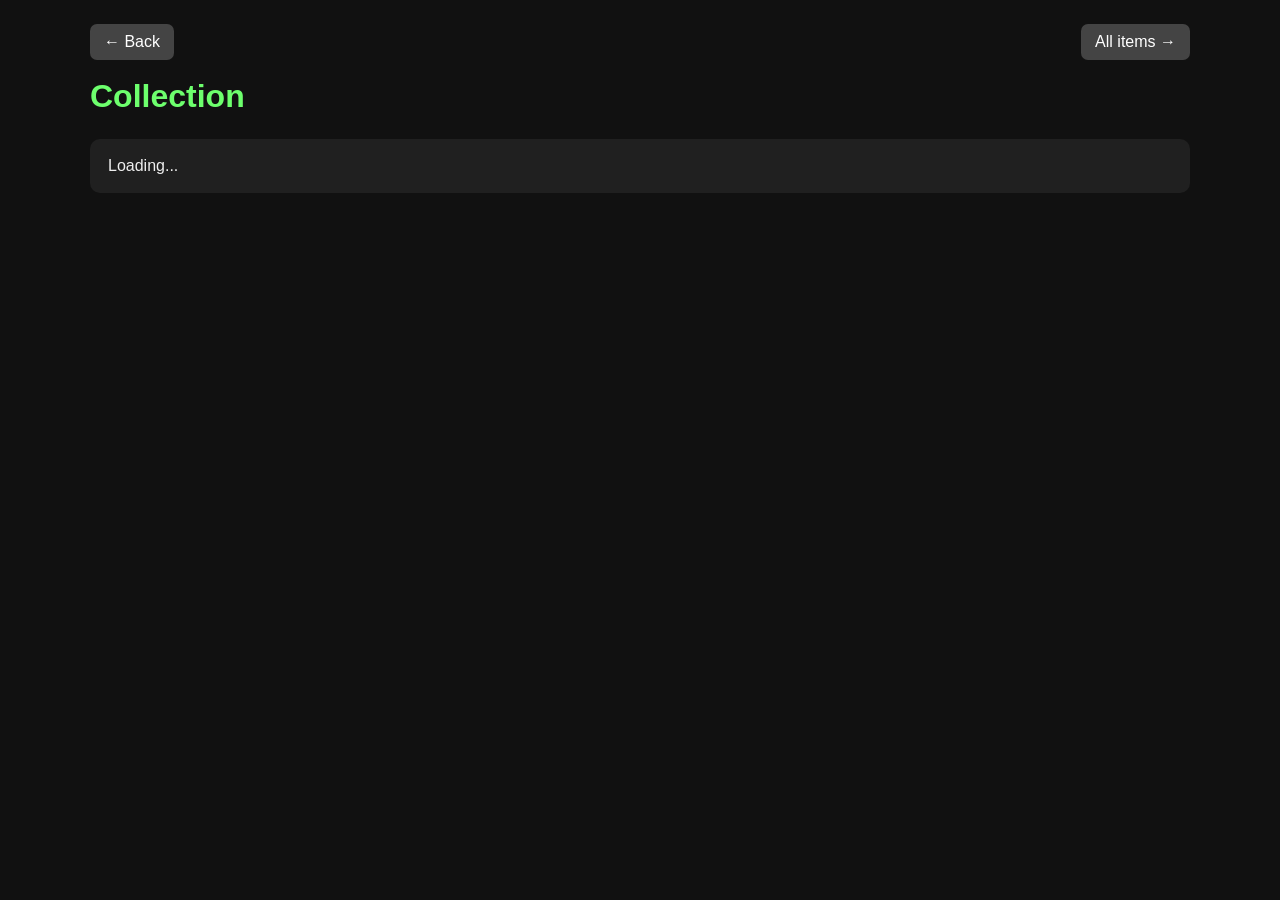
<file: ui/collection.html>
<!DOCTYPE html>
<html lang="hu">
<head>
    <meta charset="UTF-8">

    <meta
        name="viewport"
        content="width=device-width, initial-scale=1.0"
    >

<title data-i18n="collection.page_title">
    FamilyCollection – Collection
</title>

    <style>
        * {
            box-sizing: border-box;
        }

        body {
            margin: 0;
            background: #111;
            color: #eee;
            font-family:
                Arial,
                Helvetica,
                sans-serif;
        }

        .container {
            width: min(1100px, 94vw);
            margin: 0 auto;
            padding: 24px 0 40px;
        }

.topbar {
    display: flex;
    justify-content: space-between;
    align-items: center;
    gap: 16px;
    margin-bottom: 18px;
}

.collection-heading {
    margin-bottom: 24px;
}

        h1 {
            margin: 0;
            color: #6dff6d;
        }

        .subtitle {
            margin-top: 6px;
            color: #aaa;
        }

        .back-link {
            display: inline-block;
            padding: 9px 14px;
            border-radius: 7px;
            background: #444;
            color: white;
            text-decoration: none;
        }

        .status {
            padding: 18px;
            border-radius: 10px;
            background: #202020;
        }

        .category-info {
            margin-bottom: 20px;
            padding: 18px;
            border-radius: 12px;
            background: #202020;
        }

        .category-description {
            margin-top: 8px;
            color: #bbb;
            line-height: 1.4;
        }

.field-row label {
    display: block;
    margin-bottom: 6px;
    font-weight: bold;
}

.field-row input,
.field-row select,
.field-row textarea {
    width: 100%;
    padding: 10px;
    border: 1px solid #555;
    border-radius: 7px;
    background: #111;
    color: #fff;
    font-size: 16px;
}

.field-row textarea {
    resize: vertical;
}

.field-row select[multiple] {
    min-height: 130px;
}

.field-help {
    margin-top: 5px;
    color: #999;
    font-size: 13px;
}

#createItemButton {
    width: 100%;
    padding: 12px;
    border: 0;
    border-radius: 8px;
    background: #2e8b57;
    color: white;
    font-size: 16px;
    font-weight: bold;
    cursor: pointer;
}

        .field-section {
            margin-top: 20px;
            padding: 18px;
            border-radius: 12px;
            background: #202020;
        }

        .field-section h2 {
            margin-top: 0;
            color: #6dff6d;
        }

        .field-list {
            display: grid;
            gap: 10px;
        }

        .field-row {
            padding: 12px;
            border-radius: 8px;
            background: #292929;
        }

        .field-name {
            font-weight: bold;
        }

        .field-meta {
            margin-top: 5px;
            color: #aaa;
            font-size: 14px;
        }

        .empty {
            color: #aaa;
        }

.item-dynamic-fields {
    display: flex;
    flex-wrap: wrap;
    gap: 8px 18px;
    margin-top: 10px;
    margin-bottom: 10px;
}

.item-dynamic-field {
    color: #ccc;
}

.item-dynamic-field strong {
    color: #eee;
}

.section-header {
    display: flex;
    align-items: center;
    justify-content: space-between;
    gap: 16px;
}

#itemDetailSection {
    position: fixed;
    top: 50%;
    left: 50%;
    transform: translate(-50%, -50%);

    width: min(1100px, calc(100vw - 40px));
    max-height: calc(100vh - 40px);

    overflow-y: auto;
    overscroll-behavior: contain;

    z-index: 1000;

    padding: 24px;

    background: #171717;
    border:
        1px solid rgba(255, 255, 255, 0.14);
    border-radius: 14px;

    box-shadow:
        0 0 0 100vmax rgba(0, 0, 0, 0.72),
        0 18px 60px rgba(0, 0, 0, 0.55);
}

#itemDetailSection .section-header {
    position: sticky;
    top: -24px;

    z-index: 10;

    margin:
        -24px
        -24px
        18px
        -24px;

    padding: 18px 24px;

    background: #171717;

    border-bottom:
        1px solid rgba(255, 255, 255, 0.10);
}

@media (max-width: 700px) {
    #itemDetailSection {
        width: calc(100vw - 16px);
        max-height: calc(100vh - 16px);

        padding: 16px;

        border-radius: 10px;
    }

    #itemDetailSection .section-header {
        top: -16px;

        margin:
            -16px
            -16px
            14px
            -16px;

        padding: 14px 16px;

        align-items: flex-start;
        flex-direction: column;
    }

    #itemDetailSection .section-header .actions {
        width: 100%;
    }
}

.item-detail-title {
    font-size: 1.4rem;
    font-weight: 700;
    margin-bottom: 8px;
}

.item-detail-grid {
    display: grid;
    gap: 8px;
    margin-top: 18px;
    margin-bottom: 18px;
}

.item-detail-row {
    display: grid;
    grid-template-columns:
        minmax(140px, 220px) 1fr;
    gap: 16px;
    padding: 8px 0;
    border-bottom:
        1px solid rgba(255, 255, 255, 0.08);
}

.item-detail-notes {
    margin-top: 18px;
    margin-bottom: 18px;
}

.item-detail-notes > div {
    margin-top: 6px;
    white-space: pre-wrap;
}

@media (max-width: 600px) {
    .item-detail-row {
        grid-template-columns: 1fr;
        gap: 3px;
    }
}

.pending-item-image-header {
    display: flex;
    align-items: center;
    justify-content: space-between;
    gap: 12px;
    margin-bottom: 10px;
}

#pendingItemImageCount {
    color: #aaa;
    font-size: 14px;
}

.pending-item-image-preview {
    display: grid;
    grid-template-columns:
        repeat(
            auto-fill,
            minmax(130px, 1fr)
        );
    gap: 12px;
    min-height: 135px;
}

.pending-item-image-empty {
    grid-column: 1 / -1;
    min-height: 135px;
    padding: 18px;
    display: flex;
    flex-direction: column;
    align-items: center;
    justify-content: center;
    gap: 8px;
    border: 2px dashed #444;
    border-radius: 9px;
    color: #999;
    text-align: center;
}

.pending-item-image-empty-icon {
    font-size: 34px;
}

.pending-item-image-card {
    overflow: hidden;
    border: 1px solid #444;
    border-radius: 9px;
    background: #242424;
}

.pending-item-image-card img {
    width: 100%;
    aspect-ratio: 4 / 3;
    display: block;
    object-fit: cover;
    background: #111;
}

.pending-item-image-meta {
    padding: 8px;
    color: #aaa;
    font-size: 12px;
    overflow-wrap: anywhere;
}

.pending-item-image-card-actions {
    display: flex;
    gap: 6px;
    padding: 0 8px 8px;
}

.pending-item-image-card-actions button {
    flex: 1;
    padding: 6px;
    border: 0;
    border-radius: 6px;
    background: #444;
    color: #fff;
    cursor: pointer;
}

.pending-item-image-card-actions button:hover {
    background: #555;
}

.pending-item-image-actions {
    display: flex;
    gap: 10px;
    margin-top: 12px;
}

.pending-item-image-button {
    flex: 1;
    padding: 10px;
    border: 0;
    border-radius: 7px;
    background: #2563a8;
    color: #fff;
    cursor: pointer;
}

.pending-item-image-button:disabled {
    background: #3b3b3b;
    color: #777;
    cursor: default;
}

@media (max-width: 600px) {
    .pending-item-image-preview {
        grid-template-columns:
            repeat(
                2,
                minmax(0, 1fr)
            );
    }

    .pending-item-image-actions {
        flex-direction: column;
    }
}

.item-detail-images {
    margin-top: 20px;
    padding-top: 18px;
    border-top: 1px solid #444;
}

.item-detail-images-header {
    display: flex;
    align-items: center;
    justify-content: space-between;
    gap: 12px;
    margin-bottom: 12px;
}

.item-detail-images-header h3 {
    margin: 0;
    color: #6dff6d;
}

#itemDetailImageCount {
    color: #aaa;
    font-size: 14px;
}

.item-detail-image-gallery {
    display: grid;
    grid-template-columns:
        repeat(
            auto-fill,
            minmax(140px, 1fr)
        );
    gap: 12px;
}

.item-detail-image-card {
    overflow: hidden;
    border: 1px solid #444;
    border-radius: 9px;
    background: #242424;
}

.item-detail-image-link {
    display: block;
    position: relative;
    aspect-ratio: 4 / 3;
    background: #111;
}

.item-detail-image-link img {
    width: 100%;
    height: 100%;
    display: block;
    object-fit: cover;
}

.item-detail-image-primary {
    position: absolute;
    top: 7px;
    left: 7px;
    padding: 4px 7px;
    border-radius: 5px;
    background: rgba(35, 124, 69, 0.94);
    color: white;
    font-size: 12px;
    font-weight: bold;
}

.item-detail-image-caption {
    padding: 8px;
    color: #ccc;
    font-size: 13px;
    overflow-wrap: anywhere;
}

.item-detail-image-empty {
    grid-column: 1 / -1;
    padding: 18px;
    border: 2px dashed #444;
    border-radius: 9px;
    color: #999;
    text-align: center;
}

@media (max-width: 600px) {
    .item-detail-image-gallery {
        grid-template-columns:
            repeat(
                2,
                minmax(0, 1fr)
            );
    }
}

.edit-item-image-header {
    display: flex;
    align-items: center;
    justify-content: space-between;
    gap: 12px;
    margin-bottom: 10px;
}

#editItemImageCount {
    color: #aaa;
    font-size: 14px;
}

.edit-item-image-gallery {
    display: grid;
    grid-template-columns:
        repeat(
            auto-fill,
            minmax(140px, 1fr)
        );
    gap: 12px;
    min-height: 135px;
}

.edit-item-image-empty {
    grid-column: 1 / -1;
    min-height: 135px;
    padding: 18px;
    display: flex;
    align-items: center;
    justify-content: center;
    border: 2px dashed #444;
    border-radius: 9px;
    color: #999;
    text-align: center;
}

.edit-item-image-card {
    overflow: hidden;
    border: 1px solid #444;
    border-radius: 9px;
    background: #242424;
}

.edit-item-image-preview {
    position: relative;
    aspect-ratio: 4 / 3;
    background: #111;
}

.edit-item-image-preview img {
    width: 100%;
    height: 100%;
    display: block;
    object-fit: cover;
}

.edit-item-image-primary {
    position: absolute;
    top: 7px;
    left: 7px;
    padding: 4px 7px;
    border-radius: 5px;
    background: rgba(35, 124, 69, 0.94);
    color: #fff;
    font-size: 12px;
    font-weight: bold;
}

.edit-item-image-meta {
    padding: 8px;
    color: #aaa;
    font-size: 12px;
    overflow-wrap: anywhere;
}

.edit-item-image-actions {
    display: grid;
    grid-template-columns:
        repeat(
            2,
            minmax(0, 1fr)
        );
    gap: 7px;
    padding: 0 8px 8px;
}

.edit-item-image-action {
    padding: 6px;
    border: 0;
    border-radius: 6px;
    background: #444;
    color: #fff;
    cursor: pointer;
}

.edit-item-image-action:hover:not(:disabled) {
    background: #555;
}

.edit-item-image-action:disabled {
    background: #237c45;
    cursor: default;
}

.edit-item-image-action.danger:hover {
    background: #9b2d2d;
}

.edit-item-image-upload-actions {
    display: flex;
    gap: 10px;
    margin-top: 12px;
}

.edit-item-image-button {
    flex: 1;
    padding: 10px;
    border: 0;
    border-radius: 7px;
    background: #2563a8;
    color: #fff;
    cursor: pointer;
}

.edit-item-image-button:disabled {
    background: #3b3b3b;
    color: #777;
    cursor: default;
}

.edit-item-image-status {
    min-height: 20px;
    margin-top: 8px;
    color: #ffb84d;
    font-size: 14px;
}

@media (max-width: 600px) {
    .edit-item-image-gallery {
        grid-template-columns:
            repeat(
                2,
                minmax(0, 1fr)
            );
    }

    .edit-item-image-upload-actions {
        flex-direction: column;
    }
}

.collection-item-list-layout {
    display: grid;
    grid-template-columns:
        120px minmax(0, 1fr);
    gap: 16px;
    align-items: start;
}

.collection-item-list-content {
    min-width: 0;
}

.collection-item-thumb {
    width: 120px;
    aspect-ratio: 4 / 3;
    overflow: hidden;
    border-radius: 8px;
    background: #111;
}

.collection-item-thumb img {
    width: 100%;
    height: 100%;
    display: block;
    object-fit: cover;
}

.collection-item-thumb-empty {
    display: flex;
    align-items: center;
    justify-content: center;
    border: 1px dashed #555;
    color: #777;
    font-size: 30px;
}

@media (max-width: 600px) {
    .collection-item-list-layout {
        grid-template-columns:
            90px minmax(0, 1fr);
        gap: 12px;
    }

    .collection-item-thumb {
        width: 90px;
    }
}

    </style>
<script>
window.FC_BASE_PATH = (() => {
    const marker = "/ui/";
    const index = window.location.pathname.indexOf(marker);

    if (index <= 0) {
        return "";
    }

    return window.location.pathname.slice(0, index);
})();

window.fcUrl = (path) => {
    if (!path) {
        return window.FC_BASE_PATH || "/";
    }

    if (!path.startsWith("/")) {
        path = "/" + path;
    }

    return window.FC_BASE_PATH + path;
};
</script>

</head>

<body>
<main class="container">

<div class="topbar">
    <a
        class="back-link"
        href="./dashboard.html"
        data-i18n="common.back"
    >
        ← Back
    </a>

    <a
        id="allItemsLink"
        class="back-link"
        href="#"
        data-i18n="collection.items.all"
    >
        All items →
    </a>
</div>

<div class="collection-heading">
    <h1
        id="pageTitle"
        data-i18n="collection.title"
    >
        Collection
    </h1>

    <div
        id="householdName"
        class="subtitle"
    ></div>
</div>

<div
    id="status"
    class="status"
    data-i18n="common.loading"
>
    Loading...
</div>

    <div
        id="content"
        style="display:none"
    >

<section
    id="createSection"
    class="field-section"
    style="display:none"
>
<h2 data-i18n="collection.create.title">
    Add new item
</h2>

    <div class="field-list">
        <div class="field-row">
<label
    for="itemTitle"
    data-i18n="collection.field.title_required"
>
    Name / title *
</label>

            <input
                id="itemTitle"
                type="text"
                maxlength="300"
            >
        </div>

        <div class="field-row">
<label
    for="itemSubtitle"
    data-i18n="collection.field.subtitle"
>
    Subtitle
</label>

            <input
                id="itemSubtitle"
                type="text"
                maxlength="300"
            >
        </div>

        <div
            id="dynamicCreateFields"
            class="field-list"
        ></div>

<div class="field-row">
<label
    for="itemStorage"
    data-i18n="books.field.storage"
>
    Storage location
</label>

    <select id="itemStorage">
<option
    value=""
    data-i18n="collection.storage.none"
>
    -- no storage location --
</option>
    </select>

<div
    class="field-help"
    data-i18n="collection.storage.help"
>
    Storage locations can be selected from
    the active slots configured in administration.
</div>
</div>

<div class="field-row">
    <div class="pending-item-image-header">
<label data-i18n="books.images.title">
    Images
</label>

<span
    id="pendingItemImageCount"
    data-i18n="books.images.count_zero"
>
    0 images selected
</span>
    </div>

    <div
        id="pendingItemImagePreview"
        class="pending-item-image-preview"
    >
        <div
            id="pendingItemImageEmpty"
            class="pending-item-image-empty"
        >
            <div class="pending-item-image-empty-icon">
                🖼️
            </div>

<div data-i18n="collection.images.empty">
    No images selected yet.
</div>
        </div>
    </div>

    <div class="pending-item-image-actions">
<button
    id="pendingItemCameraButton"
    type="button"
    class="pending-item-image-button"
    data-i18n="books.images.take_photo"
>
    📷 Take photo
</button>

<button
    id="pendingItemFilesButton"
    type="button"
    class="pending-item-image-button"
    data-i18n="books.images.select"
>
    🖼️ Select images
</button>

<button
    id="pendingItemImagesClearButton"
    type="button"
    class="pending-item-image-button"
    data-i18n="books.images.clear"
    disabled
>
    🧹 Clear images
</button>

    </div>

    <input
        id="pendingItemCameraInput"
        type="file"
        accept="image/*"
        capture="environment"
        hidden
    >

    <input
        id="pendingItemFilesInput"
        type="file"
        accept="image/jpeg,image/png,image/webp"
        multiple
        hidden
    >

<div
    class="field-help"
    data-i18n="collection.images.help"
>
    Large images are automatically resized
    to a maximum of 2000 pixels before upload.
    The first image will be the primary image.
</div>
</div>

        <div class="field-row">
<label
    for="itemNotes"
    data-i18n="books.field.notes"
>
    Notes
</label>

            <textarea
                id="itemNotes"
                rows="4"
            ></textarea>
        </div>

<button
    id="createItemButton"
    type="button"
    data-i18n="common.save"
>
    💾 Save
</button>

        <div
            id="createItemStatus"
            class="status"
        ></div>
    </div>
</section>

<section class="field-section">
    <div class="section-header">
        <h2 data-i18n="collection.items.latest">
            Recently added items
        </h2>
    </div>

<div
    class="collection-toolbar"
    style="display:none"
>
<input
    id="itemSearch"
    type="search"
    data-i18n-placeholder="common.search"
    placeholder="Search..."
>

    <select id="itemSort">

<option
    value="created_at:desc"
    data-i18n="collection.sort.newest"
>
    Newest first
</option>

<option
    value="created_at:asc"
    data-i18n="collection.sort.oldest"
>
    Oldest first
</option>

<option
    value="title:asc"
    data-i18n="collection.sort.name_asc"
>
    Name A–Z
</option>

<option
    value="title:desc"
    data-i18n="collection.sort.name_desc"
>
    Name Z–A
</option>

<option
    value="updated_at:desc"
    data-i18n="collection.sort.updated"
>
    Recently updated
</option>

    </select>
</div>

<div
    id="itemsStatus"
    class="status"
    data-i18n="common.loading"
>
    Loading...
</div>

    <div
        id="itemsList"
        class="field-list"
    ></div>
</section>

<section
    id="itemDetailSection"
    class="field-section"
    style="display: none;"
>

<div class="section-header">
<h2 data-i18n="collection.item.details">
    Item details
</h2>
    <div class="actions">

<button
    id="editItemButton"
    type="button"
    class="primary"
    data-i18n="common.edit"
>
    ✏️ Edit
</button>

<button
    id="deleteItemButton"
    type="button"
    class="secondary-button"
    data-i18n="collection.item.deactivate"
>
    🗑️ Deactivate
</button>

<button
    id="closeItemDetailButton"
    type="button"
    class="secondary-button"
    data-i18n="common.close"
>
    Close
</button>

    </div>
</div>

    <div
        id="itemDetailStatus"
        class="status"
        style="display: none;"
    ></div>

    <div id="itemDetailContent"></div>

<div
    id="itemDetailImages"
    class="item-detail-images"
    style="display:none"
>
    <div class="item-detail-images-header">
<h3 data-i18n="books.images.title">
    Images
</h3>

<span
    id="itemDetailImageCount"
    data-i18n="collection.images.count_zero"
>
    0 images
</span>
    </div>

    <div
        id="itemDetailImageGallery"
        class="item-detail-image-gallery"
    ></div>
</div>

<div
    id="itemEditContent"
    style="display: none;"
>
    <div class="field-list">
        <div class="field-row">
<label
    for="editItemTitle"
    data-i18n="collection.field.title_required"
>
    Name / title *
</label>

            <input
                id="editItemTitle"
                type="text"
                maxlength="300"
            >
        </div>

        <div class="field-row">
<label
    for="editItemSubtitle"
    data-i18n="collection.field.subtitle"
>
    Subtitle
</label>

            <input
                id="editItemSubtitle"
                type="text"
                maxlength="300"
            >
        </div>

        <div
            id="editDynamicFields"
            class="field-list"
        ></div>

<div class="field-row">
<label
    for="editItemStorage"
    data-i18n="books.field.storage"
>
    Storage location
</label>

    <select id="editItemStorage">
<option
    value=""
    data-i18n="collection.storage.none"
>
    -- no storage location --
</option>
    </select>

<div
    class="field-help"
    data-i18n="collection.storage.move_help"
>
    Selecting another location will create
    a storage movement history entry.
</div>
</div>

<div class="field-row">
    <div class="edit-item-image-header">
<label data-i18n="books.images.title">
    Images
</label>

<span
    id="editItemImageCount"
    data-i18n="collection.images.count_zero"
>
    0 images
</span>
    </div>

    <div
        id="editItemImageGallery"
        class="edit-item-image-gallery"
    >
<div
    class="edit-item-image-empty"
    data-i18n="collection.images.item_empty"
>
    🖼️ No images for this item yet.
</div>
    </div>

    <div class="edit-item-image-upload-actions">
<button
    id="editItemImageCameraButton"
    type="button"
    class="edit-item-image-button"
    data-i18n="books.images.take_photo"
>
    📷 Take photo
</button>

<button
    id="editItemImageFilesButton"
    type="button"
    class="edit-item-image-button"
    data-i18n="books.images.select"
>
    🖼️ Select images
</button>

    </div>

    <input
        id="editItemImageCameraInput"
        type="file"
        accept="image/*"
        capture="environment"
        hidden
    >

    <input
        id="editItemImageFilesInput"
        type="file"
        accept="image/jpeg,image/png,image/webp"
        multiple
        hidden
    >

<div
    class="field-help"
    data-i18n="collection.images.resize_help"
>
    Large images are automatically resized
    to a maximum of 2000 pixels before upload.
</div>

    <div
        id="editItemImageStatus"
        class="edit-item-image-status"
    ></div>
</div>

        <div class="field-row">
<label
    for="editItemNotes"
    data-i18n="books.field.notes"
>
    Notes
</label>

            <textarea
                id="editItemNotes"
                rows="4"
            ></textarea>
        </div>

        <div class="actions">
<button
    id="saveItemEditButton"
    type="button"
    class="primary"
    data-i18n="common.save"
>
    💾 Save
</button>

<button
    id="cancelItemEditButton"
    type="button"
    class="secondary-button"
    data-i18n="common.cancel"
>
    Cancel
</button>
        </div>

        <div
            id="itemEditStatus"
            class="status"
        ></div>
    </div>
</div>

<div
    class="pagination"
    style="display:none"
>
<button
    id="previousPageButton"
    type="button"
    data-i18n="common.previous"
>
    ← Previous
</button>

    <span id="pageInfo"></span>

<button
    id="nextPageButton"
    type="button"
    data-i18n="common.next"
>
    Next →
</button>
</div>

</section>

    </div>

</main>

<script src="./js/i18n.js"></script>

<script>

let activeHousehold = null;
let activeCategory = null;
let activeFields = [];
let activeItem = null;

let storageLocations = [];
let storageByPublicId = new Map();

let categoryStorageRestricted = false;
let categoryAllowedStoragePublicIds = new Set();

const itemSearch =
    document.getElementById(
        "itemSearch"
    );

const itemSort =
    document.getElementById(
        "itemSort"
    );

const previousPageButton =
    document.getElementById(
        "previousPageButton"
    );

const nextPageButton =
    document.getElementById(
        "nextPageButton"
    );

const pageInfo =
    document.getElementById(
        "pageInfo"
    );

let currentItemPage = 1;
let currentItemSearch = "";
let currentItemSortBy = "created_at";
let currentItemSortDirection = "desc";

const itemPageSize = 10;

const editItemButton =
    document.getElementById(
        "editItemButton"
    );

const deleteItemButton =
    document.getElementById(
        "deleteItemButton"
    );

const itemEditContent =
    document.getElementById(
        "itemEditContent"
    );

const editDynamicFields =
    document.getElementById(
        "editDynamicFields"
    );

const editItemTitle =
    document.getElementById(
        "editItemTitle"
    );

const editItemSubtitle =
    document.getElementById(
        "editItemSubtitle"
    );

const editItemNotes =
    document.getElementById(
        "editItemNotes"
    );

const editItemStorage =
    document.getElementById(
        "editItemStorage"
    );

const saveItemEditButton =
    document.getElementById(
        "saveItemEditButton"
    );

const cancelItemEditButton =
    document.getElementById(
        "cancelItemEditButton"
    );

const itemEditStatus =
    document.getElementById(
        "itemEditStatus"
    );

const editItemImageCount =
    document.getElementById(
        "editItemImageCount"
    );

const editItemImageGallery =
    document.getElementById(
        "editItemImageGallery"
    );

const editItemImageCameraButton =
    document.getElementById(
        "editItemImageCameraButton"
    );

const editItemImageFilesButton =
    document.getElementById(
        "editItemImageFilesButton"
    );

const editItemImageCameraInput =
    document.getElementById(
        "editItemImageCameraInput"
    );

const editItemImageFilesInput =
    document.getElementById(
        "editItemImageFilesInput"
    );

const editItemImageStatus =
    document.getElementById(
        "editItemImageStatus"
    );

let editItemImages = [];

const itemDetailSection =
    document.getElementById(
        "itemDetailSection"
    );

const itemDetailStatus =
    document.getElementById(
        "itemDetailStatus"
    );

const itemDetailContent =
    document.getElementById(
        "itemDetailContent"
    );

const itemDetailImages =
    document.getElementById(
        "itemDetailImages"
    );

const itemDetailImageGallery =
    document.getElementById(
        "itemDetailImageGallery"
    );

const itemDetailImageCount =
    document.getElementById(
        "itemDetailImageCount"
    );

const closeItemDetailButton =
    document.getElementById(
        "closeItemDetailButton"
    );

const itemsStatus =
    document.getElementById(
        "itemsStatus"
    );

const itemsList =
    document.getElementById(
        "itemsList"
    );

const allItemsLink =
    document.getElementById(
        "allItemsLink"
    );

const itemTitle =
    document.getElementById(
        "itemTitle"
    );

const itemSubtitle =
    document.getElementById(
        "itemSubtitle"
    );

const itemNotes =
    document.getElementById(
        "itemNotes"
    );

const itemStorage =
    document.getElementById(
        "itemStorage"
    );

const pendingItemImageCount =
    document.getElementById(
        "pendingItemImageCount"
    );

const pendingItemImagePreview =
    document.getElementById(
        "pendingItemImagePreview"
    );

const pendingItemCameraButton =
    document.getElementById(
        "pendingItemCameraButton"
    );

const pendingItemFilesButton =
    document.getElementById(
        "pendingItemFilesButton"
    );

const pendingItemImagesClearButton =
    document.getElementById(
        "pendingItemImagesClearButton"
    );

const pendingItemCameraInput =
    document.getElementById(
        "pendingItemCameraInput"
    );

const pendingItemFilesInput =
    document.getElementById(
        "pendingItemFilesInput"
    );

let pendingItemImages = [];
let pendingItemImagePreviewUrls = [];

const createItemButton =
    document.getElementById(
        "createItemButton"
    );

const createItemStatus =
    document.getElementById(
        "createItemStatus"
    );

const createSection =
    document.getElementById(
        "createSection"
    );

const dynamicCreateFields =
    document.getElementById(
        "dynamicCreateFields"
    );

    const pageTitle =
        document.getElementById(
            "pageTitle"
        );

    const householdName =
        document.getElementById(
            "householdName"
        );

    const statusBox =
        document.getElementById(
            "status"
        );

    const content =
        document.getElementById(
            "content"
        );

function flattenCollectionStorageTree(
    nodes,
    parentPath = []
) {
    const result = [];

    for (const node of nodes || []) {
        const pathNames = [
            ...parentPath,
            node.name
        ];

        result.push({
            ...node,
            path_names: pathNames
        });

        if (
            Array.isArray(node.children)
            && node.children.length
        ) {
            result.push(
                ...flattenCollectionStorageTree(
                    node.children,
                    pathNames
                )
            );
        }
    }

    return result;
}


function storageLocationLabel(location) {
    if (!location) {
        return "";
    }

    if (
        Array.isArray(location.path_names)
        && location.path_names.length
    ) {
        return location.path_names.join(
            " / "
        );
    }

    return location.name || "";
}


async function loadCategoryAllowedStorage() {
    categoryStorageRestricted = false;
    categoryAllowedStoragePublicIds =
        new Set();

    if (
        !activeHousehold
        || !activeCategory
    ) {
        return;
    }

    const response =
        await fetch(fcUrl(`/households/${
                activeHousehold.id
            }/categories/${
                activeCategory.id
            }/allowed-storage`)
        );

    let data = null;

    try {
        data =
            await response.json();
    } catch {
        data = null;
    }

if (!response.ok) {
    throw new Error(
        data?.detail
        || FamilyCollectionI18n.t(
            "collection.storage.allowed_load_error"
        )
    );
}

if (
    !data
    || !Array.isArray(
        data.storage_public_ids
    )
) {
    throw new Error(
        FamilyCollectionI18n.t(
            "collection.storage.allowed_invalid_response"
        )
    );
}

    categoryStorageRestricted =
        data.restricted === true;

    categoryAllowedStoragePublicIds =
        new Set(
            data.storage_public_ids
        );
}


function fillCollectionStorageSelect(
    selectElement,
    selectedPublicId = ""
) {
selectElement.innerHTML = "";

const emptyOption =
    document.createElement(
        "option"
    );

emptyOption.value = "";

emptyOption.textContent =
    FamilyCollectionI18n.t(
        "collection.storage.none"
    );

selectElement.appendChild(
    emptyOption
);

const activeSlots =
    storageLocations.filter(
        location =>
            location.is_active
            && location.location_type
                === "slot"
            && (
                !categoryStorageRestricted
                || categoryAllowedStoragePublicIds.has(
                    location.public_id
                )
            )
    );

    activeSlots.sort(
        (left, right) =>
            storageLocationLabel(left)
                .localeCompare(
                    storageLocationLabel(right),
                    "hu"
                )
    );

    for (const location of activeSlots) {
        const option =
            document.createElement(
                "option"
            );

        option.value =
            location.public_id;

        option.textContent =
            storageLocationLabel(
                location
            );

        selectElement.appendChild(
            option
        );
    }

    if (
        selectedPublicId
        && storageByPublicId.has(
            selectedPublicId
        )
    ) {
        selectElement.value =
            selectedPublicId;
    }
}


async function loadCollectionStorageTree() {
    if (!activeHousehold) {
        storageLocations = [];
        storageByPublicId =
            new Map();

        fillCollectionStorageSelect(
            itemStorage
        );

        fillCollectionStorageSelect(
            editItemStorage
        );

        return;
    }

    const params =
        new URLSearchParams({
            household_id:
                String(
                    activeHousehold.id
                ),

            include_inactive:
                "false"
        });

    const response =
        await fetch(fcUrl(`/storage/tree?${
                params.toString()
            }`)
        );

    let data = null;

    try {
        data =
            await response.json();
    } catch {
        data = null;
    }

if (!response.ok) {
    throw new Error(
        data?.detail
        || FamilyCollectionI18n.t(
            "collection.storage.load_error"
        )
    );
}

    if (
        !data
        || !Array.isArray(
            data.locations
        )
    ) {
throw new Error(
    FamilyCollectionI18n.t(
        "collection.storage.invalid_tree"
    )
);
    }

    storageLocations =
        flattenCollectionStorageTree(
            data.locations
        );

    storageByPublicId =
        new Map(
            storageLocations.map(
                location => [
                    location.public_id,
                    location
                ]
            )
        );

    fillCollectionStorageSelect(
        itemStorage
    );

    fillCollectionStorageSelect(
        editItemStorage
    );
}

function roleLabel(role) {
    const labels = {
        owner: "role.owner",
        admin: "role.admin",
        editor: "role.editor",
        viewer: "role.viewer"
    };

    const key = labels[role];

    if (!key) {
        return role;
    }

    return FamilyCollectionI18n.t(key);
}


async function deleteActiveItem() {
    if (!activeItem) {
        return;
    }

const confirmed =
    window.confirm(
        FamilyCollectionI18n.t(
            "collection.item.deactivate_confirm",
            {
                title: activeItem.title
            }
        )
    );

    if (!confirmed) {
        return;
    }

    deleteItemButton.disabled = true;

    try {
        const response =
            await fetch(fcUrl(`/items/${
                    encodeURIComponent(
                        activeItem.public_id
                    )
                }`),
                {
                    method: "DELETE"
                }
            );

        if (!response.ok) {
            let data = null;

            try {
                data =
                    await response.json();
            } catch {
                data = null;
            }

            throw new Error(
                data?.detail
                || `HTTP ${response.status}`
            );
        }

        activeItem = null;

        itemDetailSection.style.display =
            "none";

        itemDetailContent.innerHTML =
            "";

itemDetailImageGallery.innerHTML =
    "";

itemDetailImages.style.display =
    "none";

        itemEditContent.style.display =
            "none";

        await loadCollectionItems(
            activeHousehold,
            activeCategory,
            activeFields
        );

    } catch (error) {
        itemDetailStatus.style.display =
            "";

        itemDetailStatus.textContent =
            `❌ ${error.message}`;

    } finally {
        deleteItemButton.disabled =
            false;
    }
}


function fieldTypeLabel(type) {
    const labels = {
        text:
            "collection.field_type.text",

        long_text:
            "collection.field_type.long_text",

        integer:
            "collection.field_type.integer",

        decimal:
            "collection.field_type.decimal",

        boolean:
            "collection.field_type.boolean",

        date:
            "collection.field_type.date",

        year:
            "collection.field_type.year",

        url:
            "collection.field_type.url",

        email:
            "collection.field_type.email",

        single_select:
            "collection.field_type.single_select",

        multi_select:
            "collection.field_type.multi_select",

        barcode:
            "collection.field_type.barcode",

        image:
            "collection.field_type.image",

        file:
            "collection.field_type.file"
    };

    const key = labels[type];

    if (!key) {
        return type;
    }

    return FamilyCollectionI18n.t(key);
}


    function escapeHtml(value) {
        return String(value ?? "")
            .replaceAll("&", "&amp;")
            .replaceAll("<", "&lt;")
            .replaceAll(">", "&gt;")
            .replaceAll('"', "&quot;")
            .replaceAll("'", "&#039;");
    }



function renderDynamicFields(
    container,
    fields,
    item = null
) {
    container.innerHTML = "";

    for (const field of fields) {
        const currentValue =
            item
                ? getFieldValue(
                    item,
                    field
                )
                : null;

        const wrapper =
            document.createElement(
                "div"
            );

        wrapper.className =
            "field-row";

        let inputHtml = "";

        const required =
            field.is_required
                ? "required"
                : "";

        const scalarValue =
            currentValue === null
            || currentValue === undefined
                ? ""
                : String(currentValue);

        if (field.field_type === "long_text") {
            inputHtml = `
                <textarea
                    data-field-key="${escapeHtml(
                        field.field_key
                    )}"
                    data-field-type="${escapeHtml(
                        field.field_type
                    )}"
                    rows="4"
                    ${required}
                >${escapeHtml(
                    scalarValue
                )}</textarea>
            `;

        } else if (
            field.field_type === "integer"
            || field.field_type === "decimal"
            || field.field_type === "year"
        ) {
            inputHtml = `
                <input
                    data-field-key="${escapeHtml(
                        field.field_key
                    )}"
                    data-field-type="${escapeHtml(
                        field.field_type
                    )}"
                    type="number"
                    value="${escapeHtml(
                        scalarValue
                    )}"
                    ${required}
                >
            `;

        } else if (
            field.field_type === "boolean"
        ) {
            inputHtml = `
                <label>
                    <input
                        data-field-key="${escapeHtml(
                            field.field_key
                        )}"
                        data-field-type="${escapeHtml(
                            field.field_type
                        )}"
                        type="checkbox"
                        ${
                            currentValue === true
                                ? "checked"
                                : ""
                        }
                    >
${escapeHtml(
    FamilyCollectionI18n.t(
        "common.yes"
    )
)} 
                </label>
            `;

        } else if (
            field.field_type === "date"
        ) {
            inputHtml = `
                <input
                    data-field-key="${escapeHtml(
                        field.field_key
                    )}"
                    data-field-type="${escapeHtml(
                        field.field_type
                    )}"
                    type="date"
                    value="${escapeHtml(
                        scalarValue
                    )}"
                    ${required}
                >
            `;

        } else if (
            field.field_type === "email"
        ) {
            inputHtml = `
                <input
                    data-field-key="${escapeHtml(
                        field.field_key
                    )}"
                    data-field-type="${escapeHtml(
                        field.field_type
                    )}"
                    type="email"
                    value="${escapeHtml(
                        scalarValue
                    )}"
                    ${required}
                >
            `;

        } else if (
            field.field_type === "url"
        ) {
            inputHtml = `
                <input
                    data-field-key="${escapeHtml(
                        field.field_key
                    )}"
                    data-field-type="${escapeHtml(
                        field.field_type
                    )}"
                    type="url"
                    value="${escapeHtml(
                        scalarValue
                    )}"
                    ${required}
                >
            `;

        } else if (
            field.field_type
            === "single_select"
        ) {
            inputHtml = `
                <select
                    data-field-key="${escapeHtml(
                        field.field_key
                    )}"
                    data-field-type="${escapeHtml(
                        field.field_type
                    )}"
                    ${required}
                >
<option value="">
    ${escapeHtml(
        FamilyCollectionI18n.t(
            "common.select"
        )
    )}
</option>

                    ${field.options
                        .map(
                            option => `
                                <option
                                    value="${escapeHtml(
                                        option.value
                                    )}"
                                    ${
                                        currentValue
                                            === option.value
                                            ? "selected"
                                            : ""
                                    }
                                >
                                    ${escapeHtml(
                                        option.label
                                    )}
                                </option>
                            `
                        )
                        .join("")}
                </select>
            `;

        } else if (
            field.field_type
            === "multi_select"
        ) {
            const selectedValues =
                Array.isArray(currentValue)
                    ? currentValue
                    : [];

            inputHtml = `
                <select
                    data-field-key="${escapeHtml(
                        field.field_key
                    )}"
                    data-field-type="${escapeHtml(
                        field.field_type
                    )}"
                    multiple
                    ${required}
                >
                    ${field.options
                        .map(
                            option => `
                                <option
                                    value="${escapeHtml(
                                        option.value
                                    )}"
                                    ${
                                        selectedValues
                                            .includes(
                                                option.value
                                            )
                                            ? "selected"
                                            : ""
                                    }
                                >
                                    ${escapeHtml(
                                        option.label
                                    )}
                                </option>
                            `
                        )
                        .join("")}
                </select>

<div class="field-help">
    ${escapeHtml(
        FamilyCollectionI18n.t(
            "collection.fields.multi_select_help"
        )
    )}
</div>
            `;

        } else {
            inputHtml = `
                <input
                    data-field-key="${escapeHtml(
                        field.field_key
                    )}"
                    data-field-type="${escapeHtml(
                        field.field_type
                    )}"
                    type="text"
                    value="${escapeHtml(
                        scalarValue
                    )}"
                    ${required}
                >
            `;
        }

        wrapper.innerHTML = `
            <label>
                ${escapeHtml(field.name)}
                ${
                    field.is_required
                        ? " *"
                        : ""
                }
            </label>

            ${inputHtml}

            ${
                field.description
                    ? `
                        <div class="field-help">
                            ${escapeHtml(
                                field.description
                            )}
                        </div>
                    `
                    : ""
            }
        `;

        container.appendChild(
            wrapper
        );
    }
}


function renderCreateFields(fields) {
    renderDynamicFields(
        dynamicCreateFields,
        fields
    );
}

function getFieldValue(item, field) {
    const value =
        item.field_values?.find(
            itemValue =>
                itemValue.field_key
                === field.field_key
        );

    if (!value) {
        return null;
    }

switch (field.field_type) {
    case "integer":
    case "year":
        return value.value_integer;

    case "decimal":
        return value.value_decimal;

    case "boolean":
        return value.value_boolean;

    case "date":
        return value.value_date;

    case "single_select":
    case "multi_select":
        return value.value_json;

    default:
        return value.value_text;
}

}


function getOptionLabel(field, value) {
    const option =
        field.options?.find(
            item =>
                item.value === value
        );

    return option
        ? option.label
        : value;
}


function formatDynamicFieldValue(
    field,
    value
) {
    if (
        value === null
        || value === undefined
        || value === ""
    ) {
        return "-";
    }

if (field.field_type === "boolean") {
    return value
        ? FamilyCollectionI18n.t(
            "common.yes"
        )
        : FamilyCollectionI18n.t(
            "common.no"
        );
}

    if (field.field_type === "single_select") {
        return getOptionLabel(
            field,
            value
        );
    }

    if (field.field_type === "multi_select") {
        if (!Array.isArray(value)) {
            return "-";
        }

        return value
            .map(
                item =>
                    getOptionLabel(
                        field,
                        item
                    )
            )
            .join(", ");
    }

    if (field.field_type === "date") {
        const date =
            new Date(
                `${value}T00:00:00`
            );

        if (!Number.isNaN(date.getTime())) {
const locale =
    FamilyCollectionI18n.getLanguage()
    === "hu"
        ? "hu-HU"
        : "en-GB";

return date.toLocaleDateString(
    locale
);
        }
    }

    return String(value);
}

function formatItemDate(value) {
    if (!value) {
        return "";
    }

    const date =
        new Date(value);

    if (Number.isNaN(date.getTime())) {
        return value;
    }

const locale =
    FamilyCollectionI18n.getLanguage()
    === "hu"
        ? "hu-HU"
        : "en-GB";

return date.toLocaleString(
    locale
);
}


function renderItemDetail(
    item,
    fields
) {
    const dynamicRows =
        fields
            .map(field => {
                const value =
                    getFieldValue(
                        item,
                        field
                    );

                const formattedValue =
                    formatDynamicFieldValue(
                        field,
                        value
                    );

                return `
                    <div class="item-detail-row">
                        <strong>
                            ${escapeHtml(
                                field.name
                            )}
                        </strong>

                        <span>
                            ${escapeHtml(
                                formattedValue
                            )}
                        </span>
                    </div>

                `;
            })
            .join("");

    const storageLocation =
        item.storage_public_id
            ? storageByPublicId.get(
                item.storage_public_id
            )
            : null;

    const storageLabel =
        storageLocation
            ? storageLocationLabel(
                storageLocation
            )
            : "";

    itemDetailContent.innerHTML = `
        <div class="item-detail-title">
            ${escapeHtml(item.title)}
        </div>

        ${
            item.subtitle
                ? `
                    <div class="category-description">
                        ${escapeHtml(
                            item.subtitle
                        )}
                    </div>
                `
                : ""
        }

        <div class="item-detail-grid">
            ${
                storageLabel
                    ? `
                        <div class="item-detail-row">
<strong>
    ${escapeHtml(
        FamilyCollectionI18n.t(
            "books.field.storage"
        )
    )}
</strong>

                            <span>
                                ${escapeHtml(
                                    storageLabel
                                )}
                            </span>
                        </div>
                    `
                    : ""
            }

            ${dynamicRows}
        </div>

        ${
            item.notes
                ? `
                    <div class="item-detail-notes">
<strong>
    ${escapeHtml(
        FamilyCollectionI18n.t(
            "books.field.notes"
        )
    )}
</strong>

                        <div>
                            ${escapeHtml(
                                item.notes
                            )}
                        </div>
                    </div>
                `
                : ""
        }

<div class="field-meta">
    ${escapeHtml(
        FamilyCollectionI18n.t(
            "collection.item.created"
        )
    )}
    ${escapeHtml(
        formatItemDate(
            item.created_at
        )
    )}

    <br>

    ${escapeHtml(
        FamilyCollectionI18n.t(
            "collection.item.updated"
        )
    )}
    ${escapeHtml(
        formatItemDate(
            item.updated_at
        )
    )}
</div>
    `;
}

function renderItemDetailImages(
    images
) {
    const normalizedImages =
        Array.isArray(images)
            ? images
            : [];

itemDetailImageCount.textContent =
    FamilyCollectionI18n.t(
        "collection.images.count",
        {
            count:
                normalizedImages.length
        }
    );

    itemDetailImageGallery.innerHTML =
        "";

    if (normalizedImages.length === 0) {
itemDetailImageGallery.innerHTML = `
    <div class="item-detail-image-empty">
        ${escapeHtml(
            FamilyCollectionI18n.t(
                "collection.images.item_empty"
            )
        )}
    </div>
`;

        itemDetailImages.style.display =
            "";

        return;
    }

    for (const image of normalizedImages) {
        const thumbnailUrl =
            fcUrl(`/item-images/${
                encodeURIComponent(
                    image.public_id
                )
            }/thumbnail`);

        const contentUrl =
            fcUrl(`/item-images/${
                encodeURIComponent(
                    image.public_id
                )
            }/content`);

        const card =
            document.createElement(
                "div"
            );

        card.className =
            "item-detail-image-card";

        card.innerHTML = `
            <a
                class="item-detail-image-link"
                href="${escapeHtml(
                    contentUrl
                )}"
                target="_blank"
                rel="noopener"
            >
                <img
                    src="${escapeHtml(
                        thumbnailUrl
                    )}"
                    alt="${escapeHtml(
image.caption
|| image.original_filename
|| FamilyCollectionI18n.t(
    "collection.images.default_alt"
)
                    )}"
                    loading="lazy"
                >

                ${
                    image.is_primary
                        ? `
                            <span
                                class="item-detail-image-primary"
                            >
${escapeHtml(
    FamilyCollectionI18n.t(
        "collection.images.primary"
    )
)}
                            </span>
                        `
                        : ""
                }
            </a>

            ${
                image.caption
                || image.original_filename
                    ? `
                        <div
                            class="item-detail-image-caption"
                        >
                            ${escapeHtml(
                                image.caption
                                || image.original_filename
                            )}
                        </div>
                    `
                    : ""
            }
        `;

        itemDetailImageGallery.appendChild(
            card
        );
    }

    itemDetailImages.style.display =
        "";
}


async function loadItemDetailImages(
    itemPublicId
) {
    itemDetailImages.style.display =
        "";

itemDetailImageCount.textContent =
    FamilyCollectionI18n.t(
        "common.loading"
    );

itemDetailImageGallery.innerHTML = `
    <div class="item-detail-image-empty">
        ${escapeHtml(
            FamilyCollectionI18n.t(
                "collection.images.loading"
            )
        )}
    </div>
`;

    const response =
        await fetch(fcUrl(`/items/${
                encodeURIComponent(
                    itemPublicId
                )
            }/images`)
        );

    let data = null;

    try {
        data =
            await response.json();
    } catch {
        data = null;
    }

    if (!response.ok) {
throw new Error(
    data?.detail
    || FamilyCollectionI18n.t(
        "collection.images.load_error",
        {
            status: response.status
        }
    )
);
    }

    renderItemDetailImages(
        data
    );

    return data;
}

async function openItemDetail(
    publicId
) {
    itemDetailSection.style.display =
        "";

    itemDetailContent.innerHTML = "";

    itemDetailStatus.style.display =
        "";

itemDetailStatus.textContent =
    FamilyCollectionI18n.t(
        "common.loading"
    );

    try {
        const response =
            await fetch(fcUrl(`/items/${
                    encodeURIComponent(
                        publicId
                    )
                }`)
            );

        let item = null;

        try {
            item =
                await response.json();
        } catch {
            item = null;
        }

        if (!response.ok) {
            throw new Error(
                item?.detail
                || `HTTP ${response.status}`
            );
        }

        itemDetailStatus.style.display =
            "none";

activeItem = item;

        renderItemDetail(
            item,
            activeFields
        );

await loadItemDetailImages(
    item.public_id
);

    } catch (error) {
        itemDetailStatus.style.display =
            "";

itemDetailStatus.textContent =
    `❌ ${error.message}`;
    }
}

async function loadEditItemImages(
    itemPublicId
) {
    if (!itemPublicId) {
        return [];
    }

    const response =
        await fetch(fcUrl(`/items/${
                encodeURIComponent(
                    itemPublicId
                )
            }/images`)
        );

    let data = null;

    try {
        data =
            await response.json();
    } catch {
        data = null;
    }

    if (!response.ok) {
throw new Error(
    data?.detail
    || FamilyCollectionI18n.t(
        "collection.images.unavailable"
    )
);
    }

    return Array.isArray(data)
        ? data
        : [];
}


function renderEditItemImages(
    images
) {
    editItemImages =
        Array.isArray(images)
            ? [...images]
            : [];

editItemImageCount.textContent =
    FamilyCollectionI18n.t(
        "collection.images.count",
        {
            count:
                editItemImages.length
        }
    );

    editItemImageGallery.innerHTML =
        "";

    if (editItemImages.length === 0) {
editItemImageGallery.innerHTML = `
    <div class="edit-item-image-empty">
        ${escapeHtml(
            FamilyCollectionI18n.t(
                "collection.images.item_empty"
            )
        )}
    </div>
`;

        return;
    }

    editItemImages.forEach(
        (image, index) => {
            const card =
                document.createElement(
                    "div"
                );

            card.className =
                "edit-item-image-card";

            const thumbnailUrl =
                fcUrl(`/item-images/${
                    encodeURIComponent(
                        image.public_id
                    )
                }/thumbnail`);

            const contentUrl =
                fcUrl(`/item-images/${
                    encodeURIComponent(
                        image.public_id
                    )
                }/content`);

            card.innerHTML = `
                <div
                    class="edit-item-image-preview"
                >
                    <a
                        href="${escapeHtml(
                            contentUrl
                        )}"
                        target="_blank"
                        rel="noopener"
                    >
                        <img
                            src="${escapeHtml(
                                thumbnailUrl
                            )}"
alt="${escapeHtml(
    FamilyCollectionI18n.t(
        "collection.images.default_alt"
    )
)}"
                            loading="lazy"
                        >
                    </a>

                    ${
                        image.is_primary
                            ? `
                                <span
                                    class="edit-item-image-primary"
                                >
${escapeHtml(
    FamilyCollectionI18n.t(
        "collection.images.primary"
    )
)}
                                </span>
                            `
                            : ""
                    }
                </div>

                <div class="edit-item-image-meta">
                    ${escapeHtml(
image.caption
|| image.original_filename
|| FamilyCollectionI18n.t(
    "collection.images.default_name",
    {
        index: index + 1
    }
)
                    )}
                </div>

                <div class="edit-item-image-actions">
                    <button
                        type="button"
                        class="edit-item-image-action"
                        data-edit-image-action="left"
                        data-edit-image-id="${escapeHtml(
                            image.public_id
                        )}"
                        ${
                            (
                                index === 0
                                || image.is_primary
                            )
                                ? "disabled"
                                : ""
                        }
                    >
                        ←
                    </button>

                    <button
                        type="button"
                        class="edit-item-image-action"
                        data-edit-image-action="right"
                        data-edit-image-id="${escapeHtml(
                            image.public_id
                        )}"
                        ${
                            (
                                index
                                === editItemImages.length - 1
                                || image.is_primary
                            )
                                ? "disabled"
                                : ""
                        }
                    >
                        →
                    </button>

                    <button
                        type="button"
                        class="edit-item-image-action"
                        data-edit-image-action="primary"
                        data-edit-image-id="${escapeHtml(
                            image.public_id
                        )}"
                        ${
                            image.is_primary
                                ? "disabled"
                                : ""
                        }
                    >
${escapeHtml(
    FamilyCollectionI18n.t(
        "collection.images.primary"
    )
)}
                    </button>

                    <button
                        type="button"
                        class="
                            edit-item-image-action
                            danger
                        "
                        data-edit-image-action="delete"
                        data-edit-image-id="${escapeHtml(
                            image.public_id
                        )}"
                    >
${escapeHtml(
    FamilyCollectionI18n.t(
        "collection.images.delete_button"
    )
)}
                    </button>
                </div>
            `;

            editItemImageGallery.appendChild(
                card
            );
        }
    );
}


async function refreshEditItemImages() {
    if (!activeItem?.public_id) {
        return [];
    }

editItemImageStatus.textContent =
    FamilyCollectionI18n.t(
        "collection.images.loading"
    );

    const images =
        await loadEditItemImages(
            activeItem.public_id
        );

    renderEditItemImages(
        images
    );

    editItemImageStatus.textContent =
        "";

    return images;
}

async function uploadEditItemImageFiles(
    fileList
) {
    const files =
        Array.from(
            fileList || []
        )
        .filter(
            file =>
                file.type
                    .toLowerCase()
                    .startsWith("image/")
        );

    if (
        files.length === 0
        || !activeItem?.public_id
    ) {
        return;
    }

    editItemImageCameraButton.disabled =
        true;

    editItemImageFilesButton.disabled =
        true;

    let uploadedCount = 0;

    try {
        for (
            let index = 0;
            index < files.length;
            index += 1
        ) {
editItemImageStatus.textContent =
    FamilyCollectionI18n.t(
        "collection.images.upload_progress",
        {
            current: index + 1,
            total: files.length
        }
    );

            const uploadFile =
                await prepareCollectionImageForUpload(
                    files[index]
                );

            const formData =
                new FormData();

            formData.append(
                "file",
                uploadFile,
                uploadFile.name
                || `item-image-${index + 1}.jpg`
            );

            formData.append(
                "sort_order",
                String(
                    (
                        editItemImages.length
                        + index
                    ) * 10
                )
            );

            /*
             * Ha még egyáltalán nincs kép,
             * az első új kép automatikusan
             * elsődleges lesz.
             */
            if (
                editItemImages.length === 0
                && index === 0
            ) {
                formData.append(
                    "is_primary",
                    "true"
                );
            }

            const response =
                await fetch(fcUrl(`/items/${
                        encodeURIComponent(
                            activeItem.public_id
                        )
                    }/images`),
                    {
                        method: "POST",
                        body: formData
                    }
                );

            let data = null;

            try {
                data =
                    await response.json();
            } catch {
                data = null;
            }

            if (!response.ok) {
                throw new Error(
                    data?.detail
                    || `HTTP ${response.status}`
                );
            }

            uploadedCount += 1;
        }

        await refreshEditItemImages();

        await loadItemDetailImages(
            activeItem.public_id
        );

editItemImageStatus.textContent =
    uploadedCount === 1
        ? FamilyCollectionI18n.t(
            "collection.images.upload_success_one"
        )
        : FamilyCollectionI18n.t(
            "collection.images.upload_success_many",
            {
                count: uploadedCount
            }
        );

    } catch (error) {
console.error(
    "Image upload error:",
    error
);

editItemImageStatus.textContent =
    FamilyCollectionI18n.t(
        "collection.images.upload_error",
        {
            message: error.message
        }
    );

    } finally {
        editItemImageCameraButton.disabled =
            false;

        editItemImageFilesButton.disabled =
            false;
    }
}

async function setEditItemPrimaryImage(
    imagePublicId
) {
editItemImageStatus.textContent =
    FamilyCollectionI18n.t(
        "collection.images.setting_primary"
    );

    try {
        const response =
            await fetch(fcUrl(`/item-images/${
                    encodeURIComponent(
                        imagePublicId
                    )
                }`),
                {
                    method: "PATCH",

                    headers: {
                        "Content-Type":
                            "application/json"
                    },

                    body: JSON.stringify({
                        is_primary: true
                    })
                }
            );

        let data = null;

        try {
            data =
                await response.json();
        } catch {
            data = null;
        }

        if (!response.ok) {
            throw new Error(
                data?.detail
                || `HTTP ${response.status}`
            );
        }

        await refreshEditItemImages();

        await loadItemDetailImages(
            activeItem.public_id
        );

editItemImageStatus.textContent =
    FamilyCollectionI18n.t(
        "collection.images.primary_set"
    );

} catch (error) {
    editItemImageStatus.textContent =
        FamilyCollectionI18n.t(
            "collection.images.primary_error",
            {
                message: error.message
            }
        );
}
}

async function deleteEditItemImage(
    imagePublicId
) {
const confirmed =
    window.confirm(
        FamilyCollectionI18n.t(
            "collection.images.delete_confirm"
        )
    );

    if (!confirmed) {
        return;
    }

editItemImageStatus.textContent =
    FamilyCollectionI18n.t(
        "collection.images.deleting"
    );

    try {
        const response =
            await fetch(fcUrl(`/item-images/${
                    encodeURIComponent(
                        imagePublicId
                    )
                }`),
                {
                    method: "DELETE"
                }
            );

        if (!response.ok) {
            let data = null;

            try {
                data =
                    await response.json();
            } catch {
                data = null;
            }

            throw new Error(
                data?.detail
                || `HTTP ${response.status}`
            );
        }

        await refreshEditItemImages();

        await loadItemDetailImages(
            activeItem.public_id
        );

editItemImageStatus.textContent =
    FamilyCollectionI18n.t(
        "collection.images.deleted"
    );

} catch (error) {
    editItemImageStatus.textContent =
        FamilyCollectionI18n.t(
            "collection.images.delete_error",
            {
                message: error.message
            }
        );
}
}

async function moveEditItemImage(
    imagePublicId,
    direction
) {
    const currentIndex =
        editItemImages.findIndex(
            image =>
                image.public_id
                === imagePublicId
        );

    if (currentIndex < 0) {
        return;
    }

    const currentImage =
        editItemImages[
            currentIndex
        ];

    if (currentImage.is_primary) {
        return;
    }

    const firstMovableIndex =
        editItemImages[0]?.is_primary
            ? 1
            : 0;

    const targetIndex =
        direction === "left"
            ? currentIndex - 1
            : currentIndex + 1;

    if (
        targetIndex < firstMovableIndex
        || targetIndex
            >= editItemImages.length
    ) {
        return;
    }

    const reorderedImages = [
        ...editItemImages
    ];

    [
        reorderedImages[currentIndex],
        reorderedImages[targetIndex]
    ] = [
        reorderedImages[targetIndex],
        reorderedImages[currentIndex]
    ];

editItemImageStatus.textContent =
    FamilyCollectionI18n.t(
        "collection.images.order_saving"
    );

    try {
        for (
            let index = 0;
            index < reorderedImages.length;
            index += 1
        ) {
            const image =
                reorderedImages[index];

            const sortOrder =
                index * 10;

            if (
                image.sort_order
                === sortOrder
            ) {
                continue;
            }

            const response =
                await fetch(fcUrl(`/item-images/${
                        encodeURIComponent(
                            image.public_id
                        )
                    }`),
                    {
                        method: "PATCH",

                        headers: {
                            "Content-Type":
                                "application/json"
                        },

                        body: JSON.stringify({
                            sort_order:
                                sortOrder
                        })
                    }
                );

            let data = null;

            try {
                data =
                    await response.json();
            } catch {
                data = null;
            }

            if (!response.ok) {
                throw new Error(
                    data?.detail
                    || `HTTP ${response.status}`
                );
            }
        }

        await refreshEditItemImages();

        await loadItemDetailImages(
            activeItem.public_id
        );

editItemImageStatus.textContent =
    FamilyCollectionI18n.t(
        "collection.images.order_saved"
    );

} catch (error) {
    editItemImageStatus.textContent =
        FamilyCollectionI18n.t(
            "collection.images.order_error",
            {
                message: error.message
            }
        );

    try {
        await refreshEditItemImages();
    } catch {
        // The server-side state remains authoritative.
    }
}
}

async function openItemEditor() {
    if (!activeItem) {
        return;
    }

    editItemTitle.value =
        activeItem.title || "";

    editItemSubtitle.value =
        activeItem.subtitle || "";

    editItemNotes.value =
        activeItem.notes || "";

    fillCollectionStorageSelect(
        editItemStorage,
        activeItem.storage_public_id
        || ""
    );

    renderDynamicFields(
        editDynamicFields,
        activeFields,
        activeItem
    );

try {
    await refreshEditItemImages();

} catch (error) {
    console.error(
        "Editor image load error:",
        error
    );

    editItemImageStatus.textContent =
        FamilyCollectionI18n.t(
            "collection.images.editor_load_error",
            {
                message: error.message
            }
        );
}

    itemDetailContent.style.display =
        "none";

    itemEditContent.style.display =
        "";

    itemEditStatus.textContent =
        "";
}

async function saveItemEdit() {
    if (
        !activeItem
        || !activeHousehold
        || !activeCategory
    ) {
        return;
    }

    const title =
        editItemTitle.value.trim();

if (!title) {
    itemEditStatus.textContent =
        FamilyCollectionI18n.t(
            "collection.item.title_required"
        );

    return;
}

    const controls =
        editDynamicFields.querySelectorAll(
            "[data-field-key]"
        );

    for (const control of controls) {
        if (!control.reportValidity()) {
            return;
        }
    }

    saveItemEditButton.disabled = true;

itemEditStatus.textContent =
    FamilyCollectionI18n.t(
        "common.saving"
    );

    try {
        const response =
            await fetch(fcUrl(`/items/${
                    encodeURIComponent(
                        activeItem.public_id
                    )
                }`),
                {
                    method: "PATCH",

                    headers: {
                        "Content-Type":
                            "application/json"
                    },

                    body: JSON.stringify({
                        title,

                        subtitle:
                            editItemSubtitle
                                .value
                                .trim()
                            || null,
                        notes:
                            editItemNotes
                                .value
                                .trim()
                            || null,

                        storage_public_id:
                            editItemStorage.value
                                || null,

                        field_values:
                            readDynamicFieldValuesFrom(
                                editDynamicFields
                            )

                    })
                }
            );

        let item = null;

        try {
            item =
                await response.json();
        } catch {
            item = null;
        }

        if (!response.ok) {
            throw new Error(
                item?.detail
                || `HTTP ${response.status}`
            );
        }

        activeItem = item;

        renderItemDetail(
            item,
            activeFields
        );

        itemEditContent.style.display =
            "none";

        itemDetailContent.style.display =
            "";

        itemEditStatus.textContent =
            "";

        await loadCollectionItems(
            activeHousehold,
            activeCategory,
            activeFields
        );

} catch (error) {
    itemEditStatus.textContent =
        FamilyCollectionI18n.t(
            "collection.item.save_error",
            {
                message: error.message
            }
        );

} finally {
        saveItemEditButton.disabled =
            false;
    }
}

editItemImageCameraButton.addEventListener(
    "click",
    () => {
        editItemImageCameraInput.click();
    }
);


editItemImageFilesButton.addEventListener(
    "click",
    () => {
        editItemImageFilesInput.click();
    }
);


editItemImageCameraInput.addEventListener(
    "change",
    async () => {
        await uploadEditItemImageFiles(
            editItemImageCameraInput.files
        );

        editItemImageCameraInput.value =
            "";
    }
);


editItemImageFilesInput.addEventListener(
    "change",
    async () => {
        await uploadEditItemImageFiles(
            editItemImageFilesInput.files
        );

        editItemImageFilesInput.value =
            "";
    }
);


editItemImageGallery.addEventListener(
    "click",
    async event => {
        const button =
            event.target.closest(
                "[data-edit-image-action]"
            );

        if (!button) {
            return;
        }

        const action =
            button.dataset.editImageAction;

        const imagePublicId =
            button.dataset.editImageId;

        if (!imagePublicId) {
            return;
        }

        if (action === "primary") {
            await setEditItemPrimaryImage(
                imagePublicId
            );

            return;
        }

        if (action === "delete") {
            await deleteEditItemImage(
                imagePublicId
            );

            return;
        }

        if (
            action === "left"
            || action === "right"
        ) {
            await moveEditItemImage(
                imagePublicId,
                action
            );
        }
    }
);

editItemButton.addEventListener(
    "click",
    openItemEditor
);

deleteItemButton.addEventListener(
    "click",
    deleteActiveItem
);

saveItemEditButton.addEventListener(
    "click",
    saveItemEdit
);

cancelItemEditButton.addEventListener(
    "click",
    () => {
        itemEditContent.style.display =
            "none";

        itemDetailContent.style.display =
            "";

        itemEditStatus.textContent =
            "";
    }
);

async function loadCollectionItems(
    household,
    category,
    fields
) {
    itemsStatus.style.display = "";

itemsStatus.textContent =
    FamilyCollectionI18n.t(
        "common.loading"
    );

    itemsList.innerHTML = "";

    try {

const offset =
    (currentItemPage - 1)
    * itemPageSize;

const parameters =
    new URLSearchParams({
        household_id:
            String(household.id),

        category_id:
            String(category.id),

        sort_by:
            currentItemSortBy,

        sort_direction:
            currentItemSortDirection,

        limit:
            String(itemPageSize),

        offset:
            String(offset)
    });

if (currentItemSearch) {
    parameters.set(
        "query",
        currentItemSearch
    );
}

const response =
    await fetch(fcUrl(`/items?${parameters.toString()}`)
    );

        let data = null;

        try {
            data =
                await response.json();
        } catch {
            data = null;
        }

        if (!response.ok) {
            throw new Error(
                data?.detail
                || `HTTP ${response.status}`
            );
        }

const totalItems =
    Number(data.total) || 0;

const totalPages =
    Math.max(
        1,
        Math.ceil(
            totalItems / itemPageSize
        )
    );

if (
    currentItemPage > totalPages
    && totalItems > 0
) {
    currentItemPage =
        totalPages;

    return loadCollectionItems(
        household,
        category,
        fields
    );
}

pageInfo.textContent =
    totalItems
        ? FamilyCollectionI18n.t(
            "collection.items.page_info",
            {
                current:
                    currentItemPage,

                totalPages:
                    totalPages,

                totalItems:
                    totalItems
            }
        )
        : FamilyCollectionI18n.t(
            "collection.items.zero"
        );

previousPageButton.disabled =
    currentItemPage <= 1;

nextPageButton.disabled =
    currentItemPage >= totalPages
    || totalItems === 0;

        itemsStatus.style.display =
            "none";

if (!data.items.length) {
    itemsList.innerHTML = `
        <div class="empty">
            ${escapeHtml(
                FamilyCollectionI18n.t(
                    "collection.items.empty"
                )
            )}
        </div>
    `;

    return;
}

const visibleFields =
    fields.filter(
        field =>
            field.is_visible_in_list
    );

        for (const item of data.items) {
            const row =
                document.createElement(
                    "div"
                );

            row.className =
                "field-row";

const primaryThumbnailUrlRaw =
    String(
        item.primary_image_thumbnail_url
        || ""
    ).trim();

const primaryThumbnailUrl =
    primaryThumbnailUrlRaw
        ? fcUrl(primaryThumbnailUrlRaw)
        : "";

const thumbnailHtml =
    primaryThumbnailUrl
        ? `
            <div class="collection-item-thumb">
                <img
                    src="${escapeHtml(
                        primaryThumbnailUrl
                    )}"
                    alt="${escapeHtml(
FamilyCollectionI18n.t(
    "collection.items.image_alt",
    {
        title:
            item.title
            || FamilyCollectionI18n.t(
                "collection.items.default_name"
            )
    }
)
                    )}"
                    loading="lazy"
                >
            </div>
        `
        : `
            <div
                class="
                    collection-item-thumb
                    collection-item-thumb-empty
                "
            >
                🖼️
            </div>
        `;

row.innerHTML = `
<div class="collection-item-list-layout">
        ${thumbnailHtml}

        <div class="collection-item-list-content">
            <div class="field-name">
                ${escapeHtml(item.title)}
            </div>

    ${
        item.subtitle
            ? `
                <div class="category-description">
                    ${escapeHtml(
                        item.subtitle
                    )}
                </div>
            `
            : ""
    }

    ${
        visibleFields.length
            ? `
                <div class="item-dynamic-fields">
                    ${visibleFields
                        .map(
                            field => {
                                const value =
                                    getFieldValue(
                                        item,
                                        field
                                    );

                                return `
                                    <div class="item-dynamic-field">
                                        <strong>
                                            ${escapeHtml(
                                                field.name
                                            )}:
                                        </strong>

                                        ${escapeHtml(
                                            formatDynamicFieldValue(
                                                field,
                                                value
                                            )
                                        )}
 </div>
    </div>

                                    </div>
                                `;
                            }
                        )
                        .join("")}
                </div>
            `
            : ""
    }

<div class="field-meta">
    ${escapeHtml(
        FamilyCollectionI18n.t(
            "collection.item.created"
        )
    )}
    ${escapeHtml(
        formatItemDate(
            item.created_at
        )
    )}
</div>
`;

row.tabIndex = 0;

row.style.cursor =
    "pointer";

row.addEventListener(
    "click",
    () => {
        openItemDetail(
            item.public_id
        );
    }
);

row.addEventListener(
    "keydown",
    event => {
        if (
            event.key === "Enter"
            || event.key === " "
        ) {
            event.preventDefault();

            openItemDetail(
                item.public_id
            );
        }
    }
);

            itemsList.appendChild(
                row
            );
        }

} catch (error) {
    itemsStatus.style.display = "";

    itemsStatus.textContent =
        FamilyCollectionI18n.t(
            "collection.items.load_error",
            {
                message: error.message
            }
        );

    pageInfo.textContent = "";

    previousPageButton.disabled =
        true;

    nextPageButton.disabled =
        true;
}

}

function revokePendingItemImagePreviewUrls() {
    for (
        const url
        of pendingItemImagePreviewUrls
    ) {
        URL.revokeObjectURL(url);
    }

    pendingItemImagePreviewUrls = [];
}


function formatFileSize(bytes) {
    const value =
        Number(bytes) || 0;

    if (value < 1024) {
        return `${value} B`;
    }

    if (value < 1024 * 1024) {
        return (
            `${(
                value / 1024
            ).toFixed(1)} KB`
        );
    }

    return (
        `${(
            value / 1024 / 1024
        ).toFixed(1)} MB`
    );
}


function renderPendingItemImages() {
    revokePendingItemImagePreviewUrls();

pendingItemImageCount.textContent =
    FamilyCollectionI18n.t(
        "collection.images.selected_count",
        {
            count:
                pendingItemImages.length
        }
    );

    pendingItemImagesClearButton.disabled =
        pendingItemImages.length === 0;

    if (pendingItemImages.length === 0) {
        pendingItemImagePreview.innerHTML = `
            <div
                class="pending-item-image-empty"
            >
                <div
                    class="pending-item-image-empty-icon"
                >
                    🖼️
                </div>

<div>
    ${escapeHtml(
        FamilyCollectionI18n.t(
            "collection.images.empty"
        )
    )}
</div>
            </div>
        `;

        return;
    }

    pendingItemImagePreview.innerHTML = "";

    pendingItemImages.forEach(
        (file, index) => {
            const url =
                URL.createObjectURL(
                    file
                );

            pendingItemImagePreviewUrls.push(
                url
            );

            const card =
                document.createElement(
                    "div"
                );

            card.className =
                "pending-item-image-card";

            card.innerHTML = `
                <img
                    src="${escapeHtml(url)}"
alt="${escapeHtml(
    FamilyCollectionI18n.t(
        "collection.images.selected_alt"
    )
)}"
                >

                <div
                    class="pending-item-image-meta"
                >
${
    index === 0
        ? escapeHtml(
            FamilyCollectionI18n.t(
                "collection.images.primary_prefix"
            )
        )
        : ""
}

                    ${escapeHtml(
file.name
|| FamilyCollectionI18n.t(
    "collection.images.default_name",
    {
        index: index + 1
    }
)
                    )}

                    <br>

                    ${escapeHtml(
                        formatFileSize(
                            file.size
                        )
                    )}
                </div>

                <div
                    class="pending-item-image-card-actions"
                >
                    <button
                        type="button"
                        data-image-action="left"
                        data-image-index="${index}"
                        ${
                            index === 0
                                ? "disabled"
                                : ""
                        }
                    >
                        ←
                    </button>

                    <button
                        type="button"
                        data-image-action="right"
                        data-image-index="${index}"
                        ${
                            index
                            === pendingItemImages.length - 1
                                ? "disabled"
                                : ""
                        }
                    >
                        →
                    </button>

                    <button
                        type="button"
                        data-image-action="remove"
                        data-image-index="${index}"
                    >
                        ✕
                    </button>
                </div>
            `;

            pendingItemImagePreview.appendChild(
                card
            );
        }
    );
}


function addPendingItemImages(fileList) {
    const files =
        Array.from(
            fileList || []
        );

    const imageFiles =
        files.filter(
            file =>
                file.type
                    .toLowerCase()
                    .startsWith(
                        "image/"
                    )
        );

    pendingItemImages.push(
        ...imageFiles
    );

    renderPendingItemImages();
}


function removePendingItemImage(index) {
    if (
        !Number.isInteger(index)
        || index < 0
        || index >= pendingItemImages.length
    ) {
        return;
    }

    pendingItemImages.splice(
        index,
        1
    );

    renderPendingItemImages();
}


function movePendingItemImage(
    index,
    direction
) {
    const targetIndex =
        direction === "left"
            ? index - 1
            : index + 1;

    if (
        index < 0
        || targetIndex < 0
        || index >= pendingItemImages.length
        || targetIndex
            >= pendingItemImages.length
    ) {
        return;
    }

    [
        pendingItemImages[index],
        pendingItemImages[targetIndex]
    ] = [
        pendingItemImages[targetIndex],
        pendingItemImages[index]
    ];

    renderPendingItemImages();
}


function clearPendingItemImages() {
    revokePendingItemImagePreviewUrls();

    pendingItemImages = [];

    renderPendingItemImages();
}

async function prepareCollectionImageForUpload(
    file
) {
    const maxDimension = 2000;

    if (
        !file
        || !file.type
            .toLowerCase()
            .startsWith("image/")
    ) {
        return file;
    }

    const imageBitmap =
        await createImageBitmap(
            file
        );

    const originalWidth =
        imageBitmap.width;

    const originalHeight =
        imageBitmap.height;

    if (
        originalWidth <= maxDimension
        && originalHeight <= maxDimension
    ) {
        imageBitmap.close();

        return file;
    }

    const scale =
        Math.min(
            maxDimension / originalWidth,
            maxDimension / originalHeight
        );

    const targetWidth =
        Math.max(
            1,
            Math.round(
                originalWidth * scale
            )
        );

    const targetHeight =
        Math.max(
            1,
            Math.round(
                originalHeight * scale
            )
        );

    const canvas =
        document.createElement(
            "canvas"
        );

    canvas.width =
        targetWidth;

    canvas.height =
        targetHeight;

    const context =
        canvas.getContext(
            "2d"
        );

    if (!context) {
        imageBitmap.close();

throw new Error(
    FamilyCollectionI18n.t(
        "collection.images.resize_error"
    )
);
    }

    context.drawImage(
        imageBitmap,
        0,
        0,
        targetWidth,
        targetHeight
    );

    imageBitmap.close();

    const blob =
        await new Promise(
            (resolve, reject) => {
                canvas.toBlob(
                    result => {
                        if (!result) {
reject(
    new Error(
        FamilyCollectionI18n.t(
            "collection.images.compress_error"
        )
    )
);

                            return;
                        }

                        resolve(result);
                    },
                    "image/jpeg",
                    0.85
                );
            }
        );

    const originalName =
        file.name
        || "photo.jpg";

    const baseName =
        originalName.replace(
            /\.[^.]+$/,
            ""
        );

    return new File(
        [blob],
        `${baseName}.jpg`,
        {
            type:
                "image/jpeg",

            lastModified:
                Date.now()
        }
    );
}

async function uploadPendingItemImages(
    itemPublicId,
    onProgress = null
) {
    const normalizedItemPublicId =
        String(
            itemPublicId || ""
        ).trim();

if (!normalizedItemPublicId) {
    throw new Error(
        FamilyCollectionI18n.t(
            "collection.images.missing_item_id"
        )
    );
}

    const filesToUpload = [
        ...pendingItemImages
    ];

    if (filesToUpload.length === 0) {
        return {
            uploadedCount: 0,
            totalCount: 0
        };
    }

    let uploadedCount = 0;

    for (
        let index = 0;
        index < filesToUpload.length;
        index += 1
    ) {
        const originalFile =
            filesToUpload[index];

        if (
            typeof onProgress
            === "function"
        ) {
            onProgress(
                index + 1,
                filesToUpload.length,
                originalFile
            );
        }

        const uploadFile =
            await prepareCollectionImageForUpload(
                originalFile
            );

        const formData =
            new FormData();

        formData.append(
            "file",
            uploadFile,
            uploadFile.name
            || `item-image-${index + 1}.jpg`
        );

        formData.append(
            "sort_order",
            String(index * 10)
        );

        if (index === 0) {
            formData.append(
                "is_primary",
                "true"
            );
        }

        const response =
            await fetch(fcUrl(`/items/${
                    encodeURIComponent(
                        normalizedItemPublicId
                    )
                }/images`),
                {
                    method: "POST",
                    body: formData
                }
            );

        let data = null;

        try {
            data =
                await response.json();
        } catch {
            data = null;
        }

if (!response.ok) {
    throw new Error(
        data?.detail
        || FamilyCollectionI18n.t(
            "collection.images.upload_http_error",
            {
                status: response.status
            }
        )
    );
}

        uploadedCount += 1;
    }

    clearPendingItemImages();

    return {
        uploadedCount,
        totalCount:
            filesToUpload.length
    };
}

function readDynamicFieldValuesFrom(
    container
) {
    const fieldValues = {};

    const controls =
        container.querySelectorAll(
            "[data-field-key]"
        );

    for (const control of controls) {
        const fieldKey =
            control.dataset.fieldKey;

        const fieldType =
            control.dataset.fieldType;

        if (fieldType === "boolean") {
            fieldValues[fieldKey] =
                control.checked;

            continue;
        }

        if (fieldType === "multi_select") {
            const values =
                Array.from(
                    control.selectedOptions
                )
                .map(
                    option =>
                        option.value
                );

            if (values.length) {
                fieldValues[fieldKey] =
                    values;
            }

            continue;
        }

        const rawValue =
            control.value.trim();

        if (!rawValue) {
            continue;
        }

        if (
            fieldType === "integer"
            || fieldType === "year"
        ) {
            fieldValues[fieldKey] =
                Number.parseInt(
                    rawValue,
                    10
                );

            continue;
        }

        if (fieldType === "decimal") {
            fieldValues[fieldKey] =
                Number(rawValue);

            continue;
        }

        fieldValues[fieldKey] =
            rawValue;
    }

    return fieldValues;
}

function readDynamicFieldValues() {
    return readDynamicFieldValuesFrom(
        dynamicCreateFields
    );
}

async function createCollectionItem(
    household,
    category
) {
    const title =
        itemTitle.value.trim();

if (!title) {
    createItemStatus.textContent =
        FamilyCollectionI18n.t(
            "collection.item.title_required"
        );

    return;
}

    if (!itemTitle.reportValidity()) {
        return;
    }

    const dynamicControls =
        dynamicCreateFields.querySelectorAll(
            "[data-field-key]"
        );

    for (const control of dynamicControls) {
        if (!control.reportValidity()) {
            return;
        }
    }

    createItemButton.disabled = true;

createItemStatus.textContent =
    FamilyCollectionI18n.t(
        "common.saving"
    );

    try {
        const result =
            await fetch(fcUrl("/items"),
                {
                    method: "POST",

                    headers: {
                        "Content-Type":
                            "application/json"
                    },

                    body: JSON.stringify({
                        household_id:
                            household.id,

                        category_id:
                            category.id,

                        title,

                        subtitle:
                            itemSubtitle
                                .value
                                .trim()
                            || null,

                        notes:
                            itemNotes
                                .value
                                .trim()
                            || null,

                        status:
                            "active",

                        storage_public_id:
                            itemStorage.value
                                || null,

                        field_values:
                            readDynamicFieldValues()
                    })
                }
            );

        let data = null;

        try {
            data =
                await result.json();
        } catch {
            data = null;
        }

        if (!result.ok) {
            throw new Error(
                data?.detail
                || `HTTP ${result.status}`
            );
        }

let imageUploadResult = {
    uploadedCount: 0,
    totalCount: 0
};

if (pendingItemImages.length > 0) {
createItemStatus.textContent =
    FamilyCollectionI18n.t(
        "collection.create.upload_start"
    );

    imageUploadResult =
        await uploadPendingItemImages(
            data.public_id,
            (
                current,
                total
            ) => {
createItemStatus.textContent =
    FamilyCollectionI18n.t(
        "collection.create.upload_progress",
        {
            current: current,
            total: total
        }
    );
            }
        );
}

createItemStatus.textContent =
    imageUploadResult.uploadedCount > 0
        ? FamilyCollectionI18n.t(
            "collection.create.success_with_images",
            {
                count:
                    imageUploadResult.uploadedCount
            }
        )
        : FamilyCollectionI18n.t(
            "collection.create.success"
        );

        itemTitle.value = "";
        itemSubtitle.value = "";
        itemNotes.value = "";
        itemStorage.value = "";

        const controls =
            dynamicCreateFields.querySelectorAll(
                "[data-field-key]"
            );

        for (const control of controls) {
            if (control.type === "checkbox") {
                control.checked = false;

            } else if (control.multiple) {
                for (
                    const option
                    of control.options
                ) {
                    option.selected = false;
                }

            } else {
                control.value = "";
            }
        }

currentItemPage = 1;

await loadCollectionItems(
    household,
    category,
    activeFields
);

        itemTitle.focus();

} catch (error) {
    console.error(
        "Item creation error:",
        error
    );

    createItemStatus.textContent =
        FamilyCollectionI18n.t(
            "collection.create.error",
            {
                message: error.message
            }
        );

    } finally {
        createItemButton.disabled =
            false;
    }
}

closeItemDetailButton.addEventListener(
    "click",
    () => {
activeItem = null;

itemEditContent.style.display =
    "none";

itemDetailContent.style.display =
    "";
        itemDetailSection.style.display =
            "none";

        itemDetailContent.innerHTML =
            "";

        itemDetailStatus.style.display =
            "none";
    }
);

    async function initializeCollectionPage() {
        try {
            const parameters =
                new URLSearchParams(
                    window.location.search
                );

            const categoryId =
                Number(
                    parameters.get(
                        "category_id"
                    )
                );

            if (
                !Number.isInteger(categoryId)
                || categoryId <= 0
            ) {
throw new Error(
    FamilyCollectionI18n.t(
        "collection.init.invalid_category"
    )
);
            }


            const contextResponse =
                await fetch(fcUrl("/auth/context")
                );

            if (contextResponse.status === 401) {
                window.location.href =
                    fcUrl("/ui/login.html");

                return;
            }

            if (!contextResponse.ok) {
throw new Error(
    FamilyCollectionI18n.t(
        "collection.init.permissions_error"
    )
);
            }

            const context =
                await contextResponse.json();


            const storedHouseholdId =
                Number(
                    localStorage.getItem(
                        "activeHouseholdId"
                    )
                );

            const household =
                context.households.find(
                    item =>
                        item.id
                        === storedHouseholdId
                )
                || context.households[0]
                || null;

            if (!household) {
throw new Error(
    FamilyCollectionI18n.t(
        "collection.init.no_household"
    )
);
            }

            localStorage.setItem(
                "activeHouseholdId",
                String(household.id)
            );


            const categoriesResponse =
                await fetch(fcUrl(`/households/${
                        household.id
                    }/categories`)
                );

            if (!categoriesResponse.ok) {
throw new Error(
    FamilyCollectionI18n.t(
        "collection.init.categories_error"
    )
);
            }

            const categories =
                await categoriesResponse.json();

            const category =
                categories.find(
                    item =>
                        item.id === categoryId
                );

            if (!category) {
throw new Error(
    FamilyCollectionI18n.t(
        "collection.init.category_unavailable"
    )
);
            }


            const fieldsResponse =
                await fetch(fcUrl(`/households/${
                        household.id
                    }/categories/${
                        category.id
                    }/fields`)
                );

            if (!fieldsResponse.ok) {
throw new Error(
    FamilyCollectionI18n.t(
        "collection.init.fields_error"
    )
);
            }

            const fields =
                await fieldsResponse.json();

activeHousehold = household;
activeCategory = category;
activeFields = fields;

allItemsLink.href =
    fcUrl(`/ui/collection-list.html?category_id=${
        encodeURIComponent(
            activeCategory.id
        )
    }`);

await loadCategoryAllowedStorage();
await loadCollectionStorageTree();

document.title =

                `FamilyCollection – ${
                    category.name
                }`;

            pageTitle.textContent =
                category.name;

            householdName.textContent =
                household.name;


const canEdit =
    household.role === "editor"
    || household.role === "admin"
    || household.role === "owner";

editItemButton.style.display =
    canEdit
        ? ""
        : "none";

deleteItemButton.style.display =
    canEdit
        ? ""
        : "none";

if (canEdit) {
    renderCreateFields(fields);

    createSection.style.display =
        "";
}

await loadCollectionItems(
    household,
    category,
    fields
);

statusBox.style.display =
    "none";

content.style.display =
    "";

} catch (error) {
    console.error(
        "Collection page initialization error:",
        error
    );

    statusBox.textContent =
        FamilyCollectionI18n.t(
            "collection.init.error",
            {
                message: error.message
            }
        );
}

    }

let itemSearchTimer = null;


itemSearch.addEventListener(
    "input",
    event => {
        clearTimeout(
            itemSearchTimer
        );

        itemSearchTimer =
            setTimeout(
                async () => {
                    currentItemSearch =
                        event.target.value.trim();

                    currentItemPage = 1;

                    if (
                        activeHousehold
                        && activeCategory
                    ) {
                        await loadCollectionItems(
                            activeHousehold,
                            activeCategory,
                            activeFields
                        );
                    }
                },
                350
            );
    }
);


itemSort.addEventListener(
    "change",
    async event => {
        const [
            sortBy,
            sortDirection
        ] =
            event.target.value.split(
                ":"
            );

        currentItemSortBy =
            sortBy;

        currentItemSortDirection =
            sortDirection;

        currentItemPage = 1;

        if (
            activeHousehold
            && activeCategory
        ) {
            await loadCollectionItems(
                activeHousehold,
                activeCategory,
                activeFields
            );
        }
    }
);


previousPageButton.addEventListener(
    "click",
    async () => {
        if (
            currentItemPage <= 1
            || !activeHousehold
            || !activeCategory
        ) {
            return;
        }

        currentItemPage -= 1;

        await loadCollectionItems(
            activeHousehold,
            activeCategory,
            activeFields
        );
    }
);


nextPageButton.addEventListener(
    "click",
    async () => {
        if (
            nextPageButton.disabled
            || !activeHousehold
            || !activeCategory
        ) {
            return;
        }

        currentItemPage += 1;

        await loadCollectionItems(
            activeHousehold,
            activeCategory,
            activeFields
        );
    }
);

pendingItemCameraButton.addEventListener(
    "click",
    () => {
        pendingItemCameraInput.click();
    }
);


pendingItemFilesButton.addEventListener(
    "click",
    () => {
        pendingItemFilesInput.click();
    }
);


pendingItemCameraInput.addEventListener(
    "change",
    () => {
        addPendingItemImages(
            pendingItemCameraInput.files
        );

        pendingItemCameraInput.value =
            "";
    }
);


pendingItemFilesInput.addEventListener(
    "change",
    () => {
        addPendingItemImages(
            pendingItemFilesInput.files
        );

        pendingItemFilesInput.value =
            "";
    }
);


pendingItemImagesClearButton.addEventListener(
    "click",
    clearPendingItemImages
);


pendingItemImagePreview.addEventListener(
    "click",
    event => {
        const button =
            event.target.closest(
                "[data-image-action]"
            );

        if (!button) {
            return;
        }

        const index =
            Number(
                button.dataset.imageIndex
            );

        const action =
            button.dataset.imageAction;

        if (!Number.isInteger(index)) {
            return;
        }

        if (action === "remove") {
            removePendingItemImage(
                index
            );

            return;
        }

        if (
            action === "left"
            || action === "right"
        ) {
            movePendingItemImage(
                index,
                action
            );
        }
    }
);

createItemButton.addEventListener(
    "click",
    () => {
        if (
            !activeHousehold
            || !activeCategory
        ) {
            createItemStatus.textContent =
FamilyCollectionI18n.t(
    "collection.not_loaded"
)

            return;
        }

        createCollectionItem(
            activeHousehold,
            activeCategory
        );
    }
);

    initializeCollectionPage();
</script>

</body>
</html>
</file>
